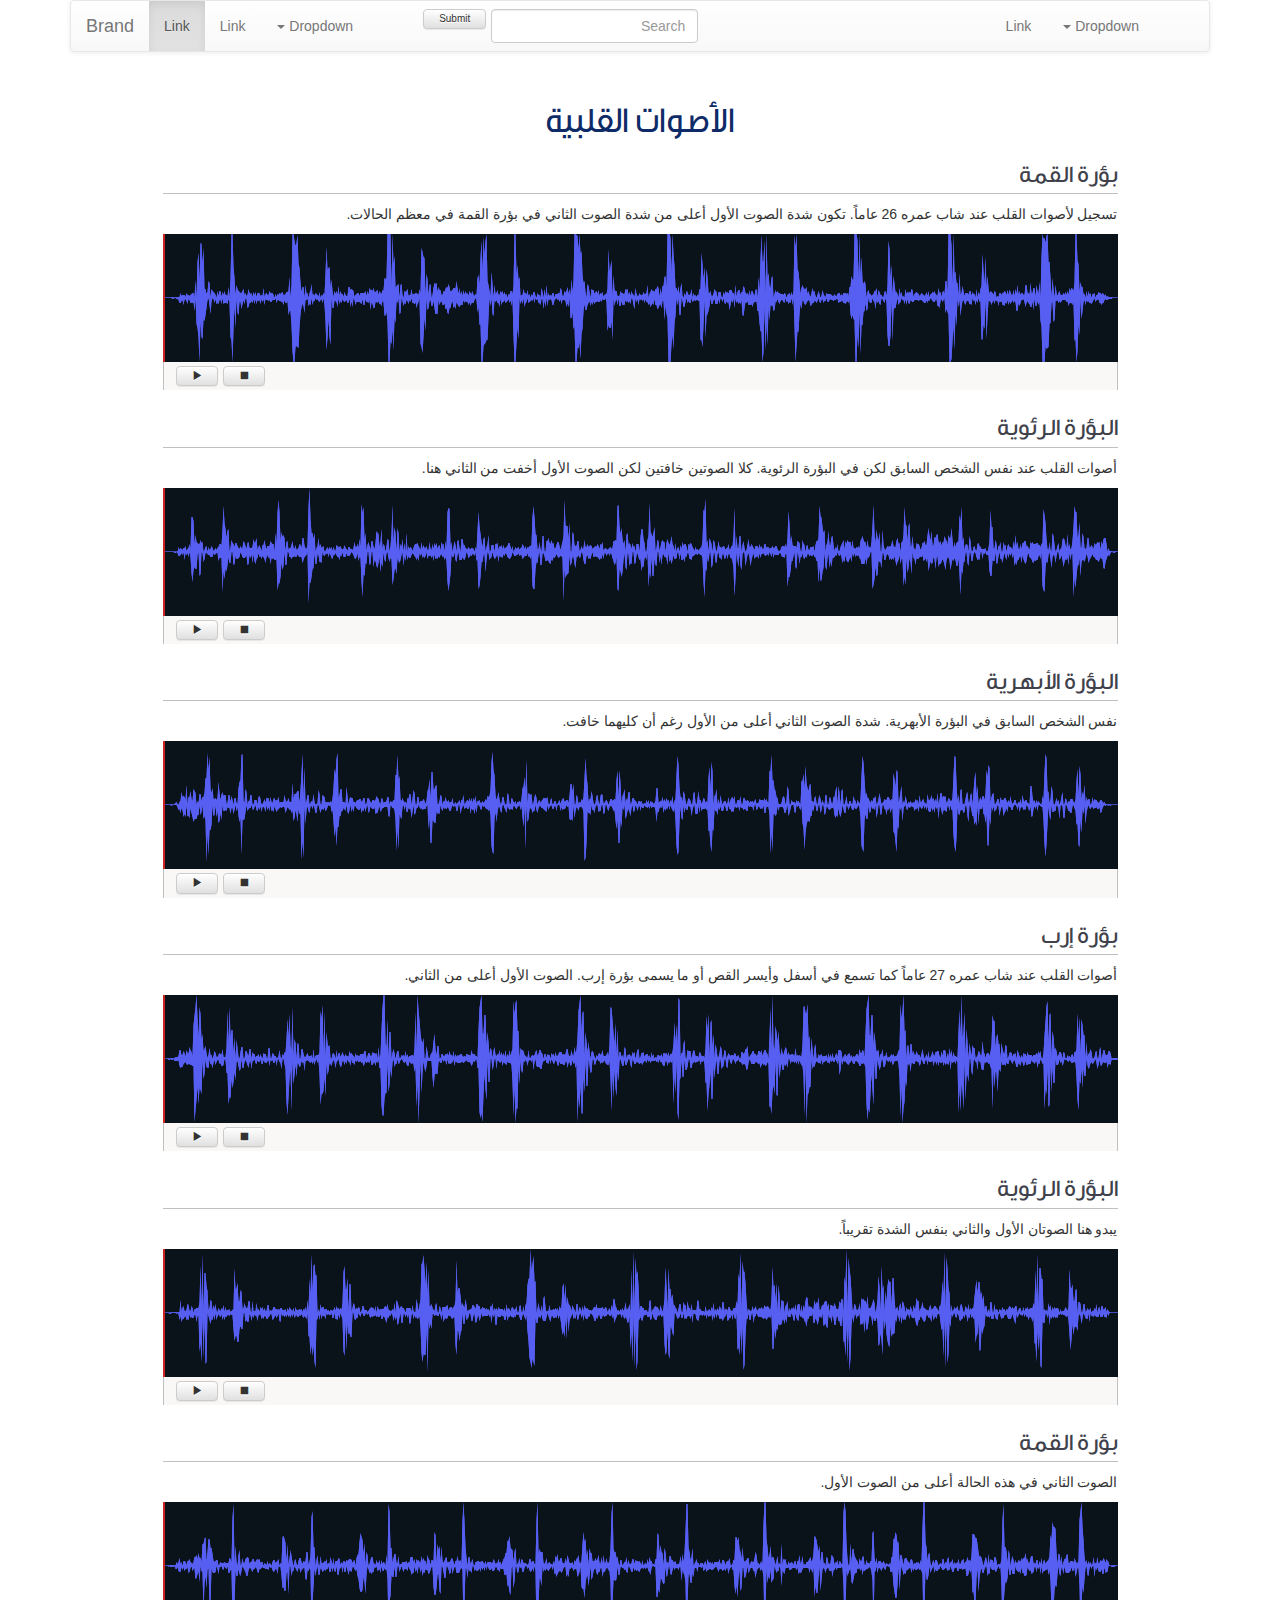
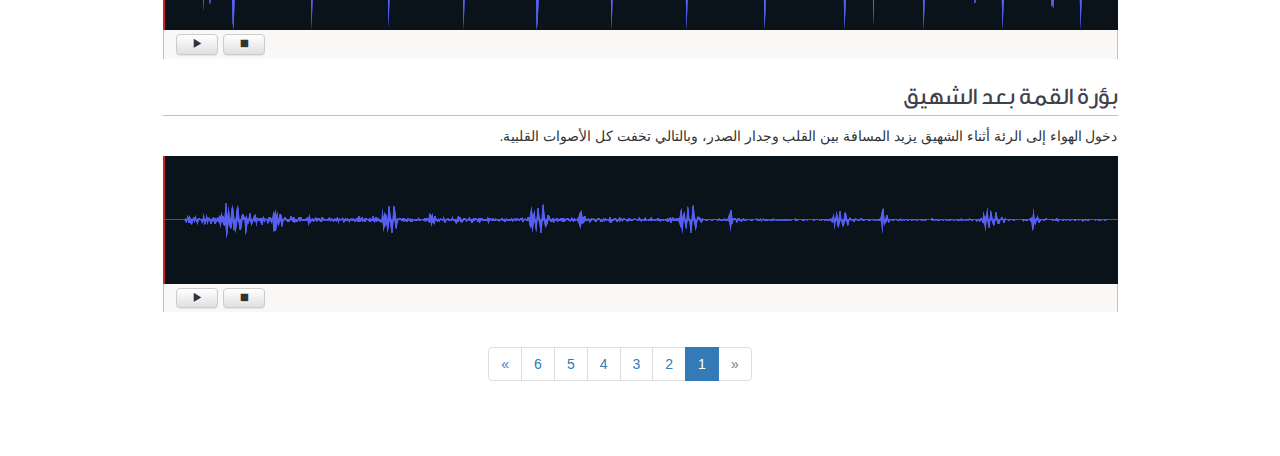
<file: index.html>
﻿<!DOCTYPE html>
<html lang="ar-sy">
<head>
    <title>أصوات القلب</title>
    <meta charset="utf-8" />
    <link href="styles/bootstrap.min.css" rel="stylesheet" />
    <link href="styles/bootstrap-theme.min.css" rel="stylesheet" />
    <link href="styles/contentstyle.css" rel="stylesheet" />
</head>
<body>
    <div class="container">
        <nav class="navbar navbar-default" role="navigation">
            <div class="container-fluid">
                <!-- Brand and toggle get grouped for better mobile display -->
                <div class="navbar-header">
                    <button type="button" class="navbar-toggle" data-toggle="collapse" data-target="#bs-example-navbar-collapse-1">
                        <span class="sr-only">Toggle navigation</span>
                        <span class="icon-bar"></span>
                        <span class="icon-bar"></span>
                        <span class="icon-bar"></span>
                    </button>
                    <a class="navbar-brand" href="#">Brand</a>
                </div>
                <!-- Collect the nav links, forms, and other content for toggling -->
                <div class="collapse navbar-collapse" id="bs-example-navbar-collapse-1">
                    <ul class="nav navbar-nav">
                        <li class="active"><a href="#">Link</a></li>
                        <li><a href="#">Link</a></li>
                        <li class="dropdown">
                            <a href="#" class="dropdown-toggle" data-toggle="dropdown">Dropdown <b class="caret"></b></a>
                            <ul class="dropdown-menu">
                                <li><a href="#">Action</a></li>
                                <li><a href="#">Another action</a></li>
                                <li><a href="#">Something else here</a></li>
                                <li class="divider"></li>
                                <li><a href="#">Separated link</a></li>
                                <li class="divider"></li>
                                <li><a href="#">One more separated link</a></li>
                            </ul>
                        </li>
                    </ul>
                    <form class="navbar-form navbar-left" role="search">
                        <div class="form-group">
                            <input type="text" class="form-control" placeholder="Search">
                        </div>
                        <button type="submit" class="btn btn-default">Submit</button>
                    </form>
                    <ul class="nav navbar-nav navbar-right">
                        <li><a href="#">Link</a></li>
                        <li class="dropdown">
                            <a href="#" class="dropdown-toggle" data-toggle="dropdown">Dropdown <b class="caret"></b></a>
                            <ul class="dropdown-menu">
                                <li><a href="#">Action</a></li>
                                <li><a href="#">Another action</a></li>
                                <li><a href="#">Something else here</a></li>
                                <li class="divider"></li>
                                <li><a href="#">Separated link</a></li>
                            </ul>
                        </li>
                    </ul>
                </div><!-- /.navbar-collapse -->
            </div><!-- /.container-fluid -->
        </nav>
        <div class="row">
            <div class="col-md-1"></div>
            <div class="col-md-10" style="direction: rtl; padding: 10px;" id="contentContainer">
                <article>
                    <h1>الأصوات القلبية</h1>
                    <section>
                        <h3>بؤرة القمة</h3>
                        <p>تسجيل لأصوات القلب عند شاب عمره 26 عاماً. تكون شدة الصوت الأول أعلى من شدة الصوت الثاني في بؤرة القمة في معظم الحالات.</p>
                        <div id="waveform01" class="waveform"></div>
                        <div id="waveformControls" class="waveformControls">
                            <button class="btn btn-default" id="playpause01">
                                <span id="playpauseicon01" class="glyphicon glyphicon-play"></span>
                            </button>
                            <button class="btn btn-default" id="stop01">
                                <span class="glyphicon glyphicon-stop"></span>
                            </button>
                        </div>
                    </section>
                    <section>
                        <h3>البؤرة الرئوية</h3>
                        <p>أصوات القلب عند نفس الشخص السابق لكن في البؤرة الرئوية. كلا الصوتين خافتين لكن الصوت الأول أخفت من الثاني هنا.</p>
                        <div id="waveform02" class="waveform"></div>
                        <div id="waveformControls" class="waveformControls">
                            <button class="btn btn-default" id="playpause02">
                                <span id="playpauseicon02" class="glyphicon glyphicon-play"></span>
                            </button>
                            <button class="btn btn-default" id="stop02">
                                <span class="glyphicon glyphicon-stop"></span>
                            </button>
                        </div>
                    </section>
                    <section>
                        <h3>البؤرة الأبهرية</h3>
                        <p>نفس الشخص السابق في البؤرة الأبهرية. شدة الصوت الثاني أعلى من الأول رغم أن كليهما خافت.</p>
                        <div id="waveform03" class="waveform"></div>
                        <div id="waveformControls" class="waveformControls">
                            <button class="btn btn-default" id="playpause03">
                                <span id="playpauseicon03" class="glyphicon glyphicon-play"></span>
                            </button>
                            <button class="btn btn-default" id="stop03">
                                <span class="glyphicon glyphicon-stop"></span>
                            </button>
                        </div>
                    </section>
                    <section>
                        <h3>بؤرة إرب</h3>
                        <p>أصوات القلب عند شاب عمره 27 عاماً كما تسمع في أسفل وأيسر القص أو ما يسمى بؤرة إرب. الصوت الأول أعلى من الثاني.</p>
                        <div id="waveform04" class="waveform"></div>
                        <div id="waveformControls" class="waveformControls">
                            <button class="btn btn-default" id="playpause04">
                                <span id="playpauseicon04" class="glyphicon glyphicon-play"></span>
                            </button>
                            <button class="btn btn-default" id="stop04">
                                <span class="glyphicon glyphicon-stop"></span>
                            </button>
                        </div>
                    </section>
                    <section>
                        <h3>البؤرة الرئوية</h3>
                        <p>يبدو هنا الصوتان الأول والثاني بنفس الشدة تقريباً.</p>
                        <div id="waveform05" class="waveform"></div>
                        <div id="waveformControls" class="waveformControls">
                            <button class="btn btn-default" id="playpause05">
                                <span id="playpauseicon05" class="glyphicon glyphicon-play"></span>
                            </button>
                            <button class="btn btn-default" id="stop05">
                                <span class="glyphicon glyphicon-stop"></span>
                            </button>
                        </div>
                    </section>
                    <section>
                        <h3>بؤرة القمة</h3>
                        <p>الصوت الثاني في هذه الحالة أعلى من الصوت الأول.</p>
                        <div id="waveform06" class="waveform"></div>
                        <div id="waveformControls" class="waveformControls">
                            <button class="btn btn-default" id="playpause06">
                                <span id="playpauseicon06" class="glyphicon glyphicon-play"></span>
                            </button>
                            <button class="btn btn-default" id="stop06">
                                <span class="glyphicon glyphicon-stop"></span>
                            </button>
                        </div>
                    </section>
                    <section>
                        <h3>بؤرة القمة بعد الشهيق</h3>
                        <p>دخول الهواء إلى الرئة أثناء الشهيق يزيد المسافة بين القلب وجدار الصدر، وبالتالي تخفت كل الأصوات القلبية.</p>
                        <div id="waveform07" class="waveform"></div>
                        <div id="waveformControls" class="waveformControls">
                            <button class="btn btn-default" id="playpause07">
                                <span id="playpauseicon07" class="glyphicon glyphicon-play"></span>
                            </button>
                            <button class="btn btn-default" id="stop07">
                                <span class="glyphicon glyphicon-stop"></span>
                            </button>
                        </div>
                    </section>
                </article>
            </div>
            <div class="col-md-1"></div>

            <div class="text-center">
                <ul class="pagination">
                    <li><a href="heartsounds/page02.html">&raquo;</a></li>
                    <li><a href="heartsounds/page06.html">6</a></li>
                    <li><a href="heartsounds/page05.html">5</a></li>
                    <li><a href="heartsounds/page04.html">4</a></li>
                    <li><a href="heartsounds/page03.html">3</a></li>
                    <li><a href="heartsounds/page02.html">2</a></li>
                    <li class="active"><a href="#">1 <span class="sr-only">(current)</span></a></li>
                    <li class="disabled"><a href="#">&laquo;</a></li>
                </ul>
            </div>
        </div>
        <footer>

        </footer>
    </div>
    <script src="scripts/jquery-2.1.4.min.js"></script>
    <script src="scripts/bootstrap.min.js"></script>
    <script src="scripts/wavesurfer.min.js"></script>
    <script src="scripts/audioplayer.js"></script>
    <script>
        initPlayer("audio/01_apex.mp3", "01");
        initPlayer("audio/01_pulmonic.mp3", "02");
        initPlayer("audio/01_aortic.mp3", "03");
        initPlayer("audio/02_erb.mp3", "04");
        initPlayer("audio/02_pulmonic.mp3", "05");
        initPlayer("audio/03_apex.mp3", "06");
        initPlayer("audio/04_apex_insp.mp3", "07");
    </script>
</body>
</html>
</file>
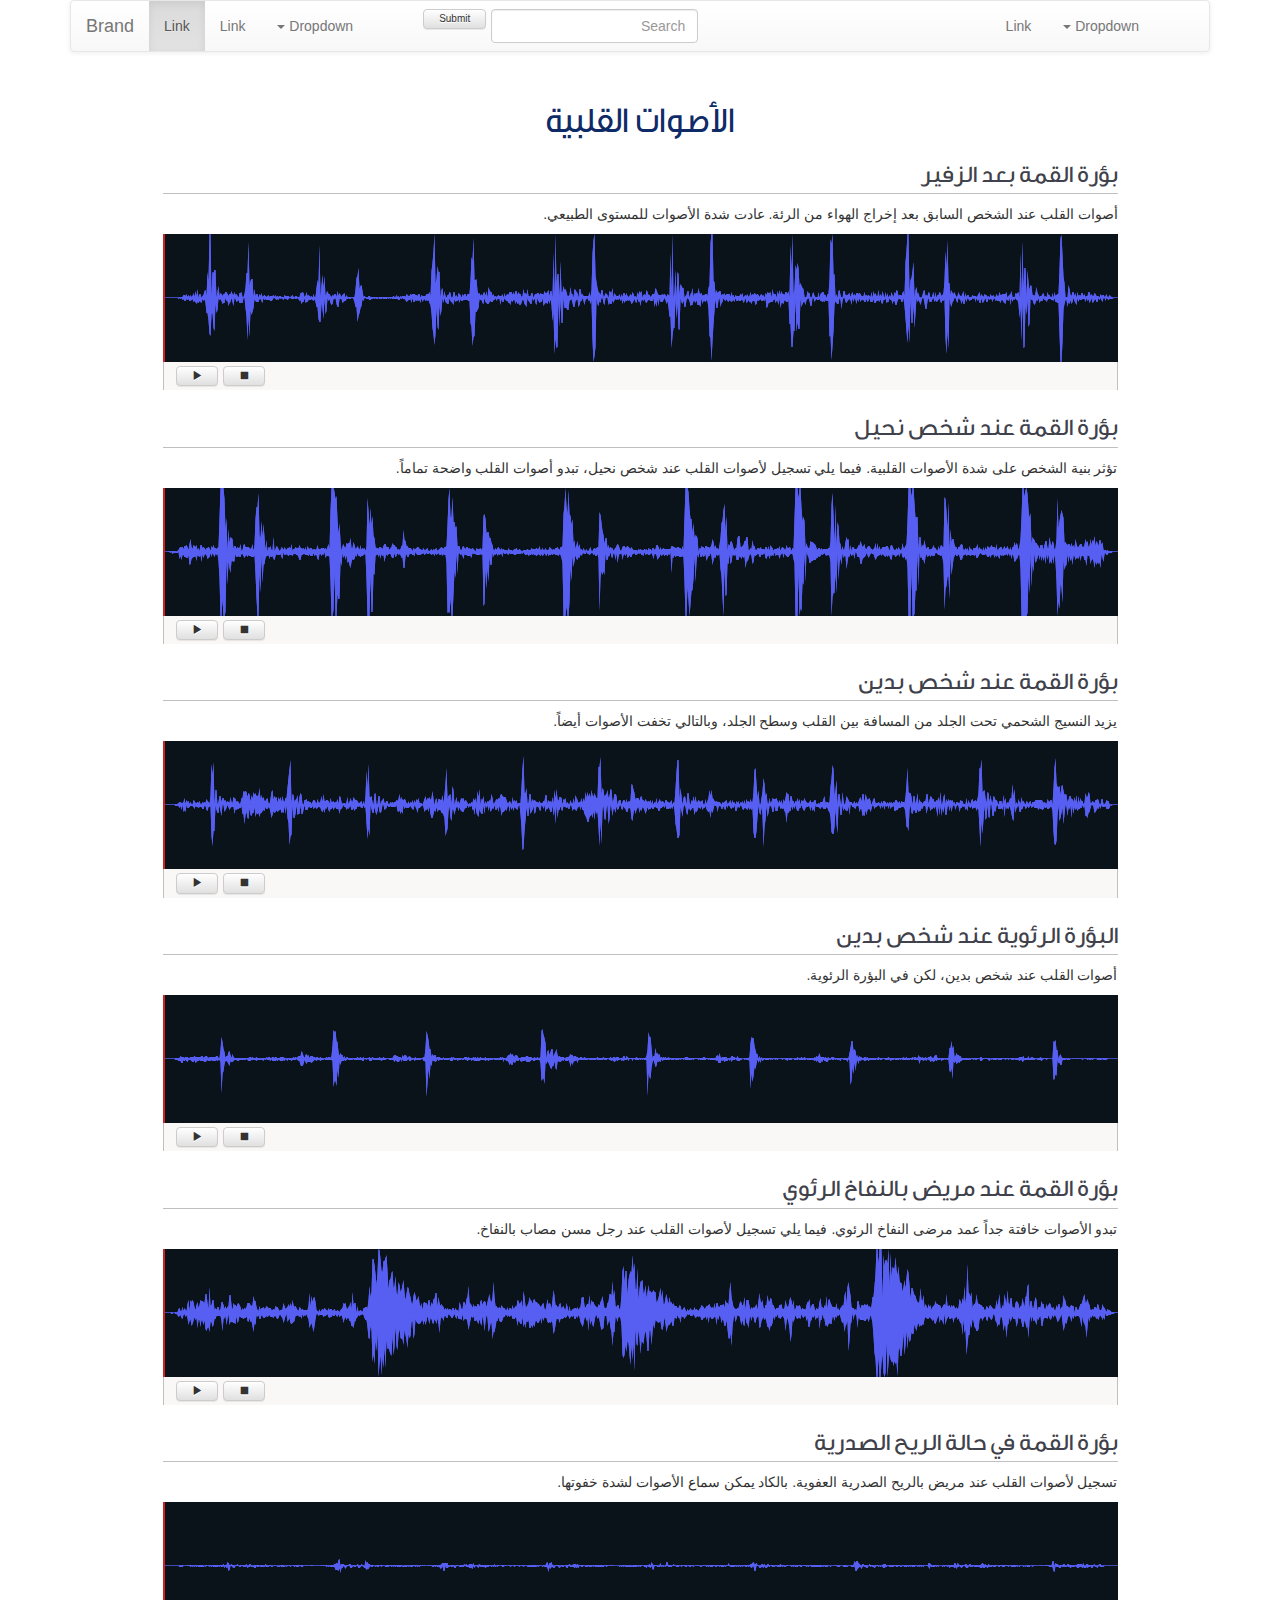
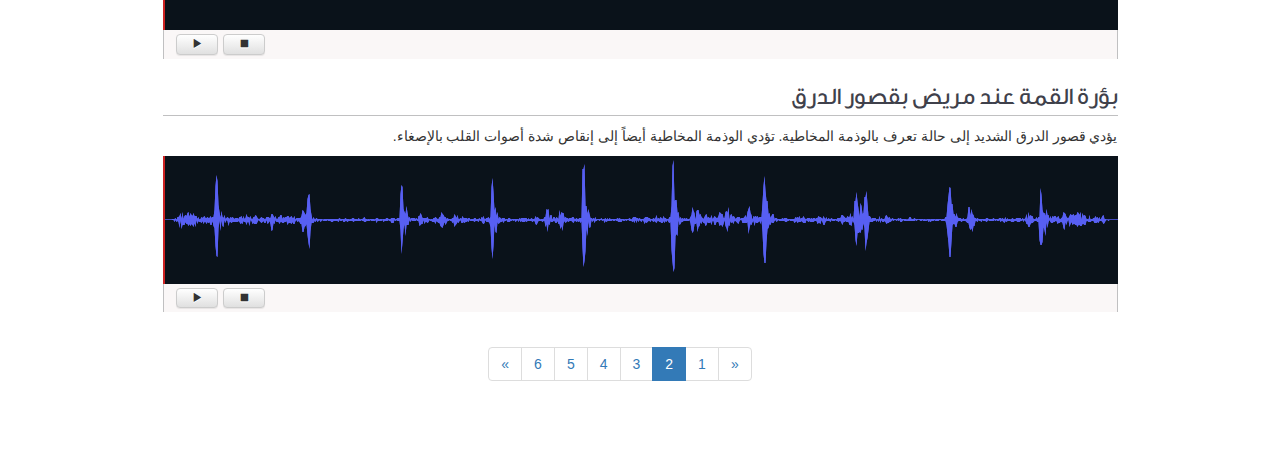
<file: heartsounds/page02.html>
﻿<!DOCTYPE html>
<html lang="ar-sy">
<head>
    <title></title>
    <meta charset="utf-8" />
    <link href="../styles/bootstrap.min.css" rel="stylesheet" />
    <link href="../styles/bootstrap-theme.min.css" rel="stylesheet" />
    <link href="../styles/contentstyle.css" rel="stylesheet" />
</head>
<body>
    <div class="container">
        <!-- #navigation bar --> 
        <nav class="navbar navbar-default" role="navigation">
            <div class="container-fluid">
                <!-- Brand and toggle get grouped for better mobile display -->
                <div class="navbar-header">
                    <button type="button" class="navbar-toggle" data-toggle="collapse" data-target="#bs-example-navbar-collapse-1">
                        <span class="sr-only">Toggle navigation</span>
                        <span class="icon-bar"></span>
                        <span class="icon-bar"></span>
                        <span class="icon-bar"></span>
                    </button>
                    <a class="navbar-brand" href="#">Brand</a>
                </div>
                <!-- Collect the nav links, forms, and other content for toggling -->
                <div class="collapse navbar-collapse" id="bs-example-navbar-collapse-1">
                    <ul class="nav navbar-nav">
                        <li class="active"><a href="#">Link</a></li>
                        <li><a href="#">Link</a></li>
                        <li class="dropdown">
                            <a href="#" class="dropdown-toggle" data-toggle="dropdown">Dropdown <b class="caret"></b></a>
                            <ul class="dropdown-menu">
                                <li><a href="#">Action</a></li>
                                <li><a href="#">Another action</a></li>
                                <li><a href="#">Something else here</a></li>
                                <li class="divider"></li>
                                <li><a href="#">Separated link</a></li>
                                <li class="divider"></li>
                                <li><a href="#">One more separated link</a></li>
                            </ul>
                        </li>
                    </ul>
                    <form class="navbar-form navbar-left" role="search">
                        <div class="form-group">
                            <input type="text" class="form-control" placeholder="Search">
                        </div>
                        <button type="submit" class="btn btn-default">Submit</button>
                    </form>
                    <ul class="nav navbar-nav navbar-right">
                        <li><a href="#">Link</a></li>
                        <li class="dropdown">
                            <a href="#" class="dropdown-toggle" data-toggle="dropdown">Dropdown <b class="caret"></b></a>
                            <ul class="dropdown-menu">
                                <li><a href="#">Action</a></li>
                                <li><a href="#">Another action</a></li>
                                <li><a href="#">Something else here</a></li>
                                <li class="divider"></li>
                                <li><a href="#">Separated link</a></li>
                            </ul>
                        </li>
                    </ul>
                </div><!-- /.navbar-collapse -->
            </div><!-- /.container-fluid -->
        </nav>
        <!-- #endregion -->
        <div class="row">
            <div class="col-md-1"></div>
            <div class="col-md-10" style="direction: rtl; padding: 10px;" id="contentContainer">
                <article>
                    <h1>الأصوات القلبية</h1>
                    <section>
                        <h3>بؤرة القمة بعد الزفير</h3>
                        <p>أصوات القلب عند الشخص السابق بعد إخراج الهواء من الرئة. عادت شدة الأصوات للمستوى الطبيعي.</p>
                        <div id="waveform01" class="waveform"></div>
                        <div id="waveformControls" class="waveformControls">
                            <button class="btn btn-default" id="playpause01">
                                <span id="playpauseicon01" class="glyphicon glyphicon-play"></span>
                            </button>
                            <button class="btn btn-default" id="stop01">
                                <span class="glyphicon glyphicon-stop"></span>
                            </button>
                        </div>
                    </section>
                    <section>
                        <h3>بؤرة القمة عند شخص نحيل</h3>
                        <p>تؤثر بنية الشخص على شدة الأصوات القلبية. فيما يلي تسجيل لأصوات القلب عند شخص نحيل، تبدو أصوات القلب واضحة تماماً.</p>
                        <div id="waveform02" class="waveform"></div>
                        <div id="waveformControls" class="waveformControls">
                            <button class="btn btn-default" id="playpause02">
                                <span id="playpauseicon02" class="glyphicon glyphicon-play"></span>
                            </button>
                            <button class="btn btn-default" id="stop02">
                                <span class="glyphicon glyphicon-stop"></span>
                            </button>
                        </div>
                    </section>
                    <section>
                        <h3>بؤرة القمة عند شخص بدين</h3>
                        <p>يزيد النسيج الشحمي تحت الجلد من المسافة بين القلب وسطح الجلد، وبالتالي تخفت الأصوات أيضاً.</p>
                        <div id="waveform03" class="waveform"></div>
                        <div id="waveformControls" class="waveformControls">
                            <button class="btn btn-default" id="playpause03">
                                <span id="playpauseicon03" class="glyphicon glyphicon-play"></span>
                            </button>
                            <button class="btn btn-default" id="stop03">
                                <span class="glyphicon glyphicon-stop"></span>
                            </button>
                        </div>
                    </section>
                    <section>
                        <h3>البؤرة الرئوية عند شخص بدين</h3>
                        <p>أصوات القلب عند شخص بدين، لكن في البؤرة الرئوية.</p>
                        <div id="waveform04" class="waveform"></div>
                        <div id="waveformControls" class="waveformControls">
                            <button class="btn btn-default" id="playpause04">
                                <span id="playpauseicon04" class="glyphicon glyphicon-play"></span>
                            </button>
                            <button class="btn btn-default" id="stop04">
                                <span class="glyphicon glyphicon-stop"></span>
                            </button>
                        </div>
                    </section>
                    <section>
                        <h3>بؤرة القمة عند مريض بالنفاخ الرئوي</h3>
                        <p>تبدو الأصوات خافتة جداً عمد مرضى النفاخ الرئوي. فيما يلي تسجيل لأصوات القلب عند رجل مسن مصاب بالنفاخ.</p>
                        <div id="waveform05" class="waveform"></div>
                        <div id="waveformControls" class="waveformControls">
                            <button class="btn btn-default" id="playpause05">
                                <span id="playpauseicon05" class="glyphicon glyphicon-play"></span>
                            </button>
                            <button class="btn btn-default" id="stop05">
                                <span class="glyphicon glyphicon-stop"></span>
                            </button>
                        </div>
                    </section>
                    <section>
                        <h3>بؤرة القمة في حالة الريح الصدرية</h3>
                        <p>تسجيل لأصوات القلب عند مريض بالريح الصدرية العفوية. بالكاد يمكن سماع الأصوات لشدة خفوتها.</p>
                        <div id="waveform06" class="waveform"></div>
                        <div id="waveformControls" class="waveformControls">
                            <button class="btn btn-default" id="playpause06">
                                <span id="playpauseicon06" class="glyphicon glyphicon-play"></span>
                            </button>
                            <button class="btn btn-default" id="stop06">
                                <span class="glyphicon glyphicon-stop"></span>
                            </button>
                        </div>
                    </section>
                    <section>
                        <h3>بؤرة القمة عند مريض بقصور الدرق</h3>
                        <p>يؤدي قصور الدرق الشديد إلى حالة تعرف بالوذمة المخاطية. تؤدي الوذمة المخاطية أيضاً إلى إنقاص شدة أصوات القلب بالإصغاء.</p>
                        <div id="waveform07" class="waveform"></div>
                        <div id="waveformControls" class="waveformControls">
                            <button class="btn btn-default" id="playpause07">
                                <span id="playpauseicon07" class="glyphicon glyphicon-play"></span>
                            </button>
                            <button class="btn btn-default" id="stop07">
                                <span class="glyphicon glyphicon-stop"></span>
                            </button>
                        </div>
                    </section>
                </article>
            </div>
            <div class="col-md-1"></div>

            <div class="text-center">
                <ul class="pagination">
                    <li><a href="page03.html">&raquo;</a></li>
                    <li><a href="page06.html">6</a></li>
                    <li><a href="page04.html">5</a></li>
                    <li><a href="page04.html">4</a></li>
                    <li><a href="page03.html">3</a></li>
                    <li class="active"><a href="page02.html">2</a></li>
                    <li><a href="../index.html">1 <span class="sr-only">(current)</span></a></li>
                    <li><a href="../index.html">&laquo;</a></li>
                </ul>
            </div>
        </div>
        <footer></footer>
    </div>
    <script src="../scripts/jquery-2.1.4.min.js"></script>
    <script src="../scripts/bootstrap.min.js"></script>
    <script src="../scripts/wavesurfer.min.js"></script>
    <script src="../scripts/audioplayer.js"></script>
    <script>
        initPlayer("../audio/04_apex_exp.mp3", "01");
        initPlayer("../audio/05_apex_thin.mp3", "02");
        initPlayer("../audio/06_apex_obese.mp3", "03");
        initPlayer("../audio/07_pulmonic_obese.mp3", "04");
        initPlayer("../audio/08_apex_emphysema.mp3", "05");
        initPlayer("../audio/09_apex_pneumothorax.mp3", "06");
        initPlayer("../audio/10_apex_myxedema.mp3", "07");
    </script>
</body>
</html>
</file>
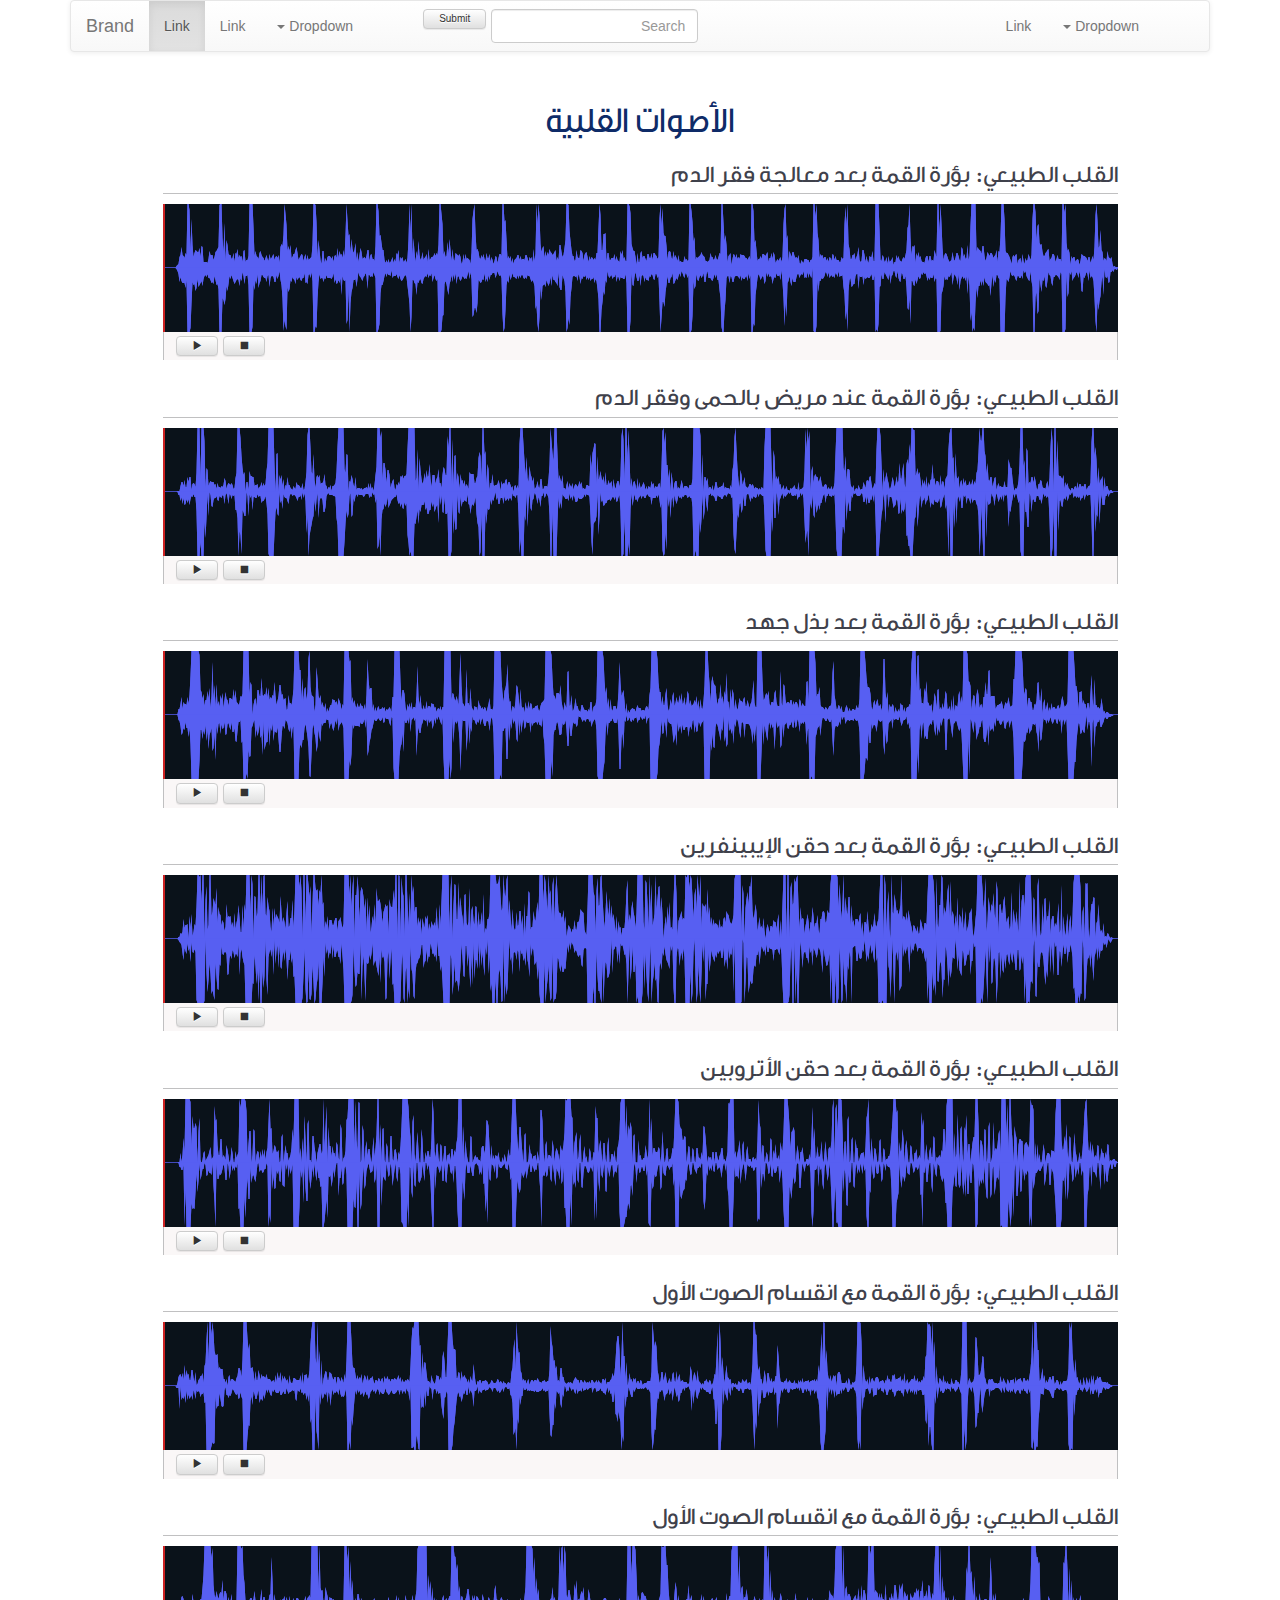
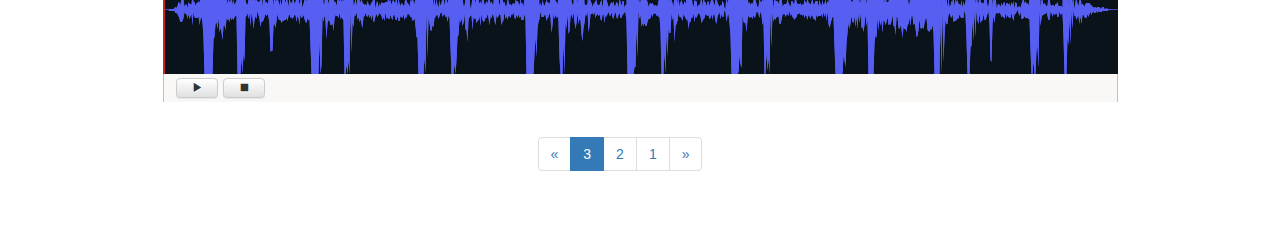
<file: heartsounds/page03.html>
﻿<!DOCTYPE html>
<html lang="ar-sy">
<head>
    <title></title>
    <meta charset="utf-8" />
    <link href="../styles/bootstrap.min.css" rel="stylesheet" />
    <link href="../styles/bootstrap-theme.min.css" rel="stylesheet" />
    <link href="../styles/contentstyle.css" rel="stylesheet" />
</head>
<body>
    <div class="container">
        <!-- #navigation bar --> 
        <nav class="navbar navbar-default" role="navigation">
            <div class="container-fluid">
                <!-- Brand and toggle get grouped for better mobile display -->
                <div class="navbar-header">
                    <button type="button" class="navbar-toggle" data-toggle="collapse" data-target="#bs-example-navbar-collapse-1">
                        <span class="sr-only">Toggle navigation</span>
                        <span class="icon-bar"></span>
                        <span class="icon-bar"></span>
                        <span class="icon-bar"></span>
                    </button>
                    <a class="navbar-brand" href="#">Brand</a>
                </div>
                <!-- Collect the nav links, forms, and other content for toggling -->
                <div class="collapse navbar-collapse" id="bs-example-navbar-collapse-1">
                    <ul class="nav navbar-nav">
                        <li class="active"><a href="#">Link</a></li>
                        <li><a href="#">Link</a></li>
                        <li class="dropdown">
                            <a href="#" class="dropdown-toggle" data-toggle="dropdown">Dropdown <b class="caret"></b></a>
                            <ul class="dropdown-menu">
                                <li><a href="#">Action</a></li>
                                <li><a href="#">Another action</a></li>
                                <li><a href="#">Something else here</a></li>
                                <li class="divider"></li>
                                <li><a href="#">Separated link</a></li>
                                <li class="divider"></li>
                                <li><a href="#">One more separated link</a></li>
                            </ul>
                        </li>
                    </ul>
                    <form class="navbar-form navbar-left" role="search">
                        <div class="form-group">
                            <input type="text" class="form-control" placeholder="Search">
                        </div>
                        <button type="submit" class="btn btn-default">Submit</button>
                    </form>
                    <ul class="nav navbar-nav navbar-right">
                        <li><a href="#">Link</a></li>
                        <li class="dropdown">
                            <a href="#" class="dropdown-toggle" data-toggle="dropdown">Dropdown <b class="caret"></b></a>
                            <ul class="dropdown-menu">
                                <li><a href="#">Action</a></li>
                                <li><a href="#">Another action</a></li>
                                <li><a href="#">Something else here</a></li>
                                <li class="divider"></li>
                                <li><a href="#">Separated link</a></li>
                            </ul>
                        </li>
                    </ul>
                </div><!-- /.navbar-collapse -->
            </div><!-- /.container-fluid -->
        </nav>
        <!-- #endregion -->
        <div class="row">
            <div class="col-md-1"></div>
            <div class="col-md-10" style="direction: rtl; padding: 10px;" id="contentContainer">
                <article>
                    <h1>الأصوات القلبية</h1>
                    <section>
                        <h3>القلب الطبيعي: بؤرة القمة بعد معالجة فقر الدم</h3>
                        <div id="waveform01" class="waveform"></div>
                        <div id="waveformControls" class="waveformControls">
                            <button class="btn btn-default" id="playpause01">
                                <span id="playpauseicon01" class="glyphicon glyphicon-play"></span>
                            </button>
                            <button class="btn btn-default" id="stop01">
                                <span class="glyphicon glyphicon-stop"></span>
                            </button>
                        </div>
                    </section>
                    <section>
                        <h3>القلب الطبيعي: بؤرة القمة عند مريض بالحمى وفقر الدم</h3>
                        <div id="waveform02" class="waveform"></div>
                        <div id="waveformControls" class="waveformControls">
                            <button class="btn btn-default" id="playpause02">
                                <span id="playpauseicon02" class="glyphicon glyphicon-play"></span>
                            </button>
                            <button class="btn btn-default" id="stop02">
                                <span class="glyphicon glyphicon-stop"></span>
                            </button>
                        </div>
                    </section>
                    <section>
                        <h3>القلب الطبيعي: بؤرة القمة بعد بذل جهد</h3>
                        <div id="waveform03" class="waveform"></div>
                        <div id="waveformControls" class="waveformControls">
                            <button class="btn btn-default" id="playpause03">
                                <span id="playpauseicon03" class="glyphicon glyphicon-play"></span>
                            </button>
                            <button class="btn btn-default" id="stop03">
                                <span class="glyphicon glyphicon-stop"></span>
                            </button>
                        </div>
                    </section>
                    <section>
                        <h3>القلب الطبيعي: بؤرة القمة بعد حقن الإيبينفرين</h3>
                        <div id="waveform04" class="waveform"></div>
                        <div id="waveformControls" class="waveformControls">
                            <button class="btn btn-default" id="playpause04">
                                <span id="playpauseicon04" class="glyphicon glyphicon-play"></span>
                            </button>
                            <button class="btn btn-default" id="stop04">
                                <span class="glyphicon glyphicon-stop"></span>
                            </button>
                        </div>
                    </section>
                    <section>
                        <h3>القلب الطبيعي: بؤرة القمة بعد حقن الأتروبين</h3>
                        <div id="waveform05" class="waveform"></div>
                        <div id="waveformControls" class="waveformControls">
                            <button class="btn btn-default" id="playpause05">
                                <span id="playpauseicon05" class="glyphicon glyphicon-play"></span>
                            </button>
                            <button class="btn btn-default" id="stop05">
                                <span class="glyphicon glyphicon-stop"></span>
                            </button>
                        </div>
                    </section>
                    <section>
                        <h3>القلب الطبيعي: بؤرة القمة مع انقسام الصوت الأول</h3>
                        <div id="waveform06" class="waveform"></div>
                        <div id="waveformControls" class="waveformControls">
                            <button class="btn btn-default" id="playpause06">
                                <span id="playpauseicon06" class="glyphicon glyphicon-play"></span>
                            </button>
                            <button class="btn btn-default" id="stop06">
                                <span class="glyphicon glyphicon-stop"></span>
                            </button>
                        </div>
                    </section>
                    <section>
                        <h3>القلب الطبيعي: بؤرة القمة مع انقسام الصوت الأول</h3>
                        <div id="waveform07" class="waveform"></div>
                        <div id="waveformControls" class="waveformControls">
                            <button class="btn btn-default" id="playpause07">
                                <span id="playpauseicon07" class="glyphicon glyphicon-play"></span>
                            </button>
                            <button class="btn btn-default" id="stop07">
                                <span class="glyphicon glyphicon-stop"></span>
                            </button>
                        </div>
                    </section>
                </article>
            </div>
            <div class="col-md-1"></div>

            <div class="text-center">
                <ul class="pagination">
                    <li><a href="page04.html">&raquo;</a></li>
                    <li class="active"><a href="heartsounds/page02.html">3</a></li>
                    <li><a href="page02.html">2</a></li>
                    <li><a href="../index.html">1 <span class="sr-only">(current)</span></a></li>
                    <li><a href="page02.html">&laquo;</a></li>
                </ul>
            </div>
        </div>
        <footer></footer>
    </div>
    <script src="../scripts/jquery-2.1.4.min.js"></script>
    <script src="../scripts/bootstrap.min.js"></script>
    <script src="../scripts/wavesurfer.min.js"></script>
    <script src="../scripts/audioplayer.js"></script>
    <script>
        initPlayer("../audio/nh_23_treated.mp3", "01");
        initPlayer("../audio/nh_24_fever_anemia.mp3", "02");
        initPlayer("../audio/nh_26_apex_exercise.mp3", "03");
        initPlayer("../audio/nh_28_apex_epinephrine.mp3", "04");
        initPlayer("../audio/nh_29_atropine.mp3", "05");
        initPlayer("../audio/nh_31_apex_splitS1.mp3", "06");
        initPlayer("../audio/nh_32_apex-splitS1.mp3", "07");
    </script>
</body>
</html>
</file>
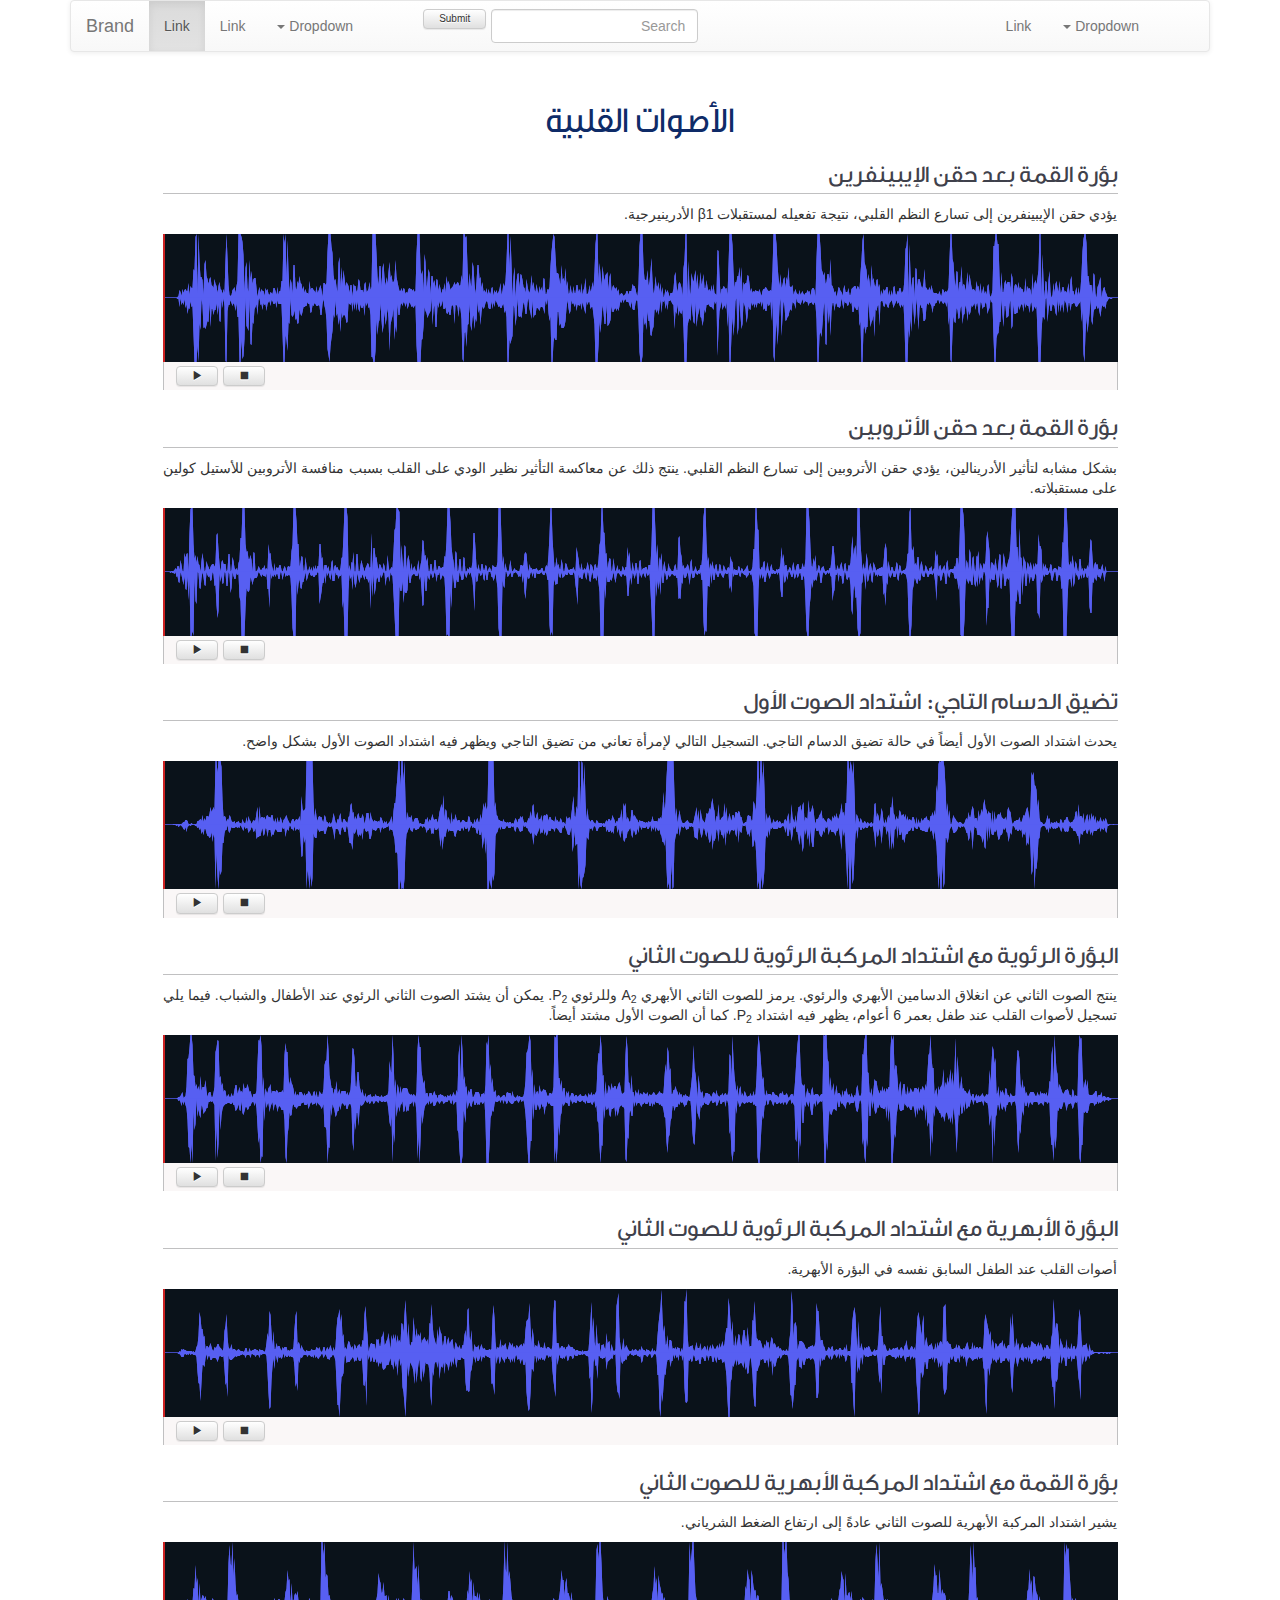
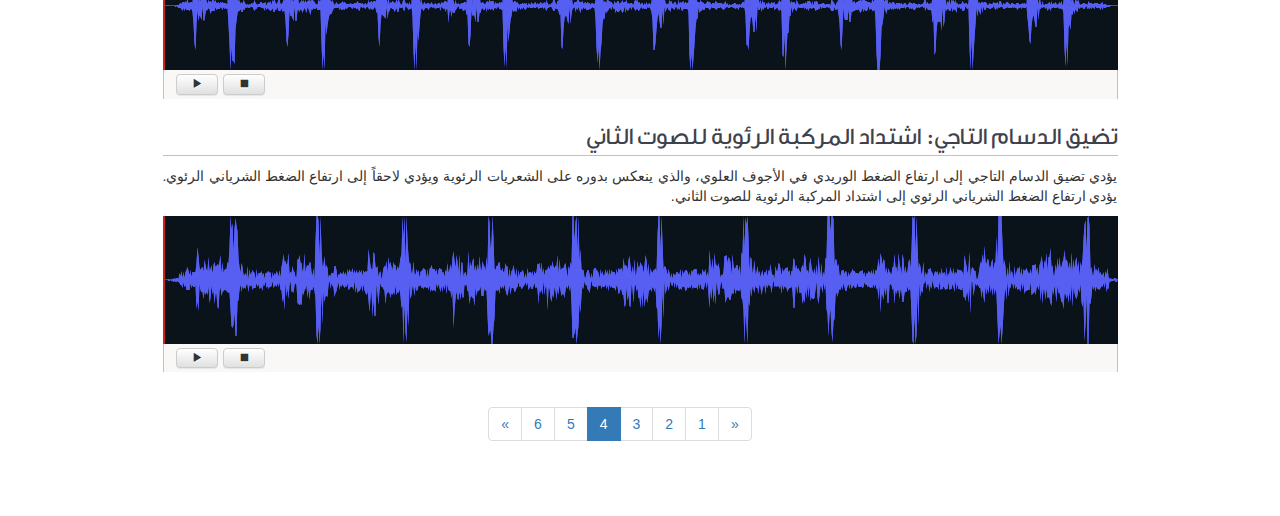
<file: heartsounds/page04.html>
﻿<!DOCTYPE html>
<html lang="ar-sy">
<head>
    <title></title>
    <meta charset="utf-8" />
    <link href="../styles/bootstrap.min.css" rel="stylesheet" />
    <link href="../styles/bootstrap-theme.min.css" rel="stylesheet" />
    <link href="../styles/contentstyle.css" rel="stylesheet" />
</head>
<body>
    <div class="container">
        <!-- #navigation bar --> 
        <nav class="navbar navbar-default" role="navigation">
            <div class="container-fluid">
                <!-- Brand and toggle get grouped for better mobile display -->
                <div class="navbar-header">
                    <button type="button" class="navbar-toggle" data-toggle="collapse" data-target="#bs-example-navbar-collapse-1">
                        <span class="sr-only">Toggle navigation</span>
                        <span class="icon-bar"></span>
                        <span class="icon-bar"></span>
                        <span class="icon-bar"></span>
                    </button>
                    <a class="navbar-brand" href="#">Brand</a>
                </div>
                <!-- Collect the nav links, forms, and other content for toggling -->
                <div class="collapse navbar-collapse" id="bs-example-navbar-collapse-1">
                    <ul class="nav navbar-nav">
                        <li class="active"><a href="#">Link</a></li>
                        <li><a href="#">Link</a></li>
                        <li class="dropdown">
                            <a href="#" class="dropdown-toggle" data-toggle="dropdown">Dropdown <b class="caret"></b></a>
                            <ul class="dropdown-menu">
                                <li><a href="#">Action</a></li>
                                <li><a href="#">Another action</a></li>
                                <li><a href="#">Something else here</a></li>
                                <li class="divider"></li>
                                <li><a href="#">Separated link</a></li>
                                <li class="divider"></li>
                                <li><a href="#">One more separated link</a></li>
                            </ul>
                        </li>
                    </ul>
                    <form class="navbar-form navbar-left" role="search">
                        <div class="form-group">
                            <input type="text" class="form-control" placeholder="Search">
                        </div>
                        <button type="submit" class="btn btn-default">Submit</button>
                    </form>
                    <ul class="nav navbar-nav navbar-right">
                        <li><a href="#">Link</a></li>
                        <li class="dropdown">
                            <a href="#" class="dropdown-toggle" data-toggle="dropdown">Dropdown <b class="caret"></b></a>
                            <ul class="dropdown-menu">
                                <li><a href="#">Action</a></li>
                                <li><a href="#">Another action</a></li>
                                <li><a href="#">Something else here</a></li>
                                <li class="divider"></li>
                                <li><a href="#">Separated link</a></li>
                            </ul>
                        </li>
                    </ul>
                </div><!-- /.navbar-collapse -->
            </div><!-- /.container-fluid -->
        </nav>
        <!-- #endregion -->
        <div class="row">
            <div class="col-md-1"></div>
            <div class="col-md-10" style="direction: rtl; padding: 10px;" id="contentContainer">
                <article>
                    <h1>الأصوات القلبية</h1>
                    <section>
                        <h3>بؤرة القمة بعد حقن الإيبينفرين</h3>
                        <p>يؤدي حقن الإيبينفرين إلى تسارع النظم القلبي، نتيجة تفعيله لمستقبلات β1 الأدرينيرجية.</p>
                        <div id="waveform01" class="waveform"></div>
                        <div id="waveformControls" class="waveformControls">
                            <button class="btn btn-default" id="playpause01">
                                <span id="playpauseicon01" class="glyphicon glyphicon-play"></span>
                            </button>
                            <button class="btn btn-default" id="stop01">
                                <span class="glyphicon glyphicon-stop"></span>
                            </button>
                        </div>
                    </section>
                    <section>
                        <h3>بؤرة القمة بعد حقن الأتروبين</h3>
                        <p>بشكل مشابه لتأثير الأدرينالين، يؤدي حقن الأتروبين إلى تسارع النظم القلبي. ينتج ذلك عن معاكسة التأثير نظير الودي على القلب بسبب منافسة الأتروبين للأستيل كولين على مستقبلاته.</p>
                        <div id="waveform02" class="waveform"></div>
                        <div id="waveformControls" class="waveformControls">
                            <button class="btn btn-default" id="playpause02">
                                <span id="playpauseicon02" class="glyphicon glyphicon-play"></span>
                            </button>
                            <button class="btn btn-default" id="stop02">
                                <span class="glyphicon glyphicon-stop"></span>
                            </button>
                        </div>
                    </section>
                    <section>
                        <h3>تضيق الدسام التاجي: اشتداد الصوت الأول</h3>
                        <p>يحدث اشتداد الصوت الأول أيضاً في حالة تضيق الدسام التاجي. التسجيل التالي لإمرأة تعاني من تضيق التاجي ويظهر فيه اشتداد الصوت الأول بشكل واضح.</p>
                        <div id="waveform03" class="waveform"></div>
                        <div id="waveformControls" class="waveformControls">
                            <button class="btn btn-default" id="playpause03">
                                <span id="playpauseicon03" class="glyphicon glyphicon-play"></span>
                            </button>
                            <button class="btn btn-default" id="stop03">
                                <span class="glyphicon glyphicon-stop"></span>
                            </button>
                        </div>
                    </section>
                    <section>
                        <h3>البؤرة الرئوية مع اشتداد المركبة الرئوية للصوت الثاني</h3>
                        <p>ينتج الصوت الثاني عن انغلاق الدسامين الأبهري والرئوي. يرمز للصوت الثاني الأبهري A<sub>2</sub> وللرئوي P<sub>2</sub>. يمكن أن يشتد الصوت الثاني الرئوي عند الأطفال والشباب. فيما يلي تسجيل لأصوات القلب عند طفل بعمر 6 أعوام، يظهر فيه اشتداد P<sub>2</sub>. كما أن الصوت الأول مشتد أيضاً.</p>
                        <div id="waveform04" class="waveform"></div>
                        <div id="waveformControls" class="waveformControls">
                            <button class="btn btn-default" id="playpause04">
                                <span id="playpauseicon04" class="glyphicon glyphicon-play"></span>
                            </button>
                            <button class="btn btn-default" id="stop04">
                                <span class="glyphicon glyphicon-stop"></span>
                            </button>
                        </div>
                    </section>
                    <section>
                        <h3>البؤرة الأبهرية مع اشتداد المركبة الرئوية للصوت الثاني</h3>
                        <p>أصوات القلب عند الطفل السابق نفسه في البؤرة الأبهرية.</p>
                        <div id="waveform05" class="waveform"></div>
                        <div id="waveformControls" class="waveformControls">
                            <button class="btn btn-default" id="playpause05">
                                <span id="playpauseicon05" class="glyphicon glyphicon-play"></span>
                            </button>
                            <button class="btn btn-default" id="stop05">
                                <span class="glyphicon glyphicon-stop"></span>
                            </button>
                        </div>
                    </section>
                    <section>
                        <h3>بؤرة القمة مع اشتداد المركبة الأبهرية للصوت الثاني</h3>
                        <p>يشير اشتداد المركبة الأبهرية للصوت الثاني عادةً إلى ارتفاع الضغط الشرياني.</p>
                        <div id="waveform06" class="waveform"></div>
                        <div id="waveformControls" class="waveformControls">
                            <button class="btn btn-default" id="playpause06">
                                <span id="playpauseicon06" class="glyphicon glyphicon-play"></span>
                            </button>
                            <button class="btn btn-default" id="stop06">
                                <span class="glyphicon glyphicon-stop"></span>
                            </button>
                        </div>
                    </section>
                    <section>
                        <h3>تضيق الدسام التاجي: اشتداد المركبة الرئوية للصوت الثاني</h3>
                        <p>يؤدي تضيق الدسام التاجي إلى ارتفاع الضغط الوريدي في الأجوف العلوي، والذي ينعكس بدوره على الشعريات الرئوية ويؤدي لاحقاً إلى ارتفاع الضغط الشرياني الرئوي. يؤدي ارتفاع الضغط الشرياني الرئوي إلى اشتداد المركبة الرئوية للصوت الثاني.</p>
                        <div id="waveform07" class="waveform"></div>
                        <div id="waveformControls" class="waveformControls">
                            <button class="btn btn-default" id="playpause07">
                                <span id="playpauseicon07" class="glyphicon glyphicon-play"></span>
                            </button>
                            <button class="btn btn-default" id="stop07">
                                <span class="glyphicon glyphicon-stop"></span>
                            </button>
                        </div>
                    </section>
                </article>
            </div>
            <div class="col-md-1"></div>

            <div class="text-center">
                <ul class="pagination">
                    <li><a href="page05.html">&raquo;</a></li>
                    <li><a href="page06.html">6</a></li>
                    <li><a href="page05.html">5</a></li>
                    <li class="active"><a href="page04.html">4</a></li>
                    <li><a href="page03.html">3</a></li>
                    <li><a href="page02.html">2</a></li>
                    <li><a href="../index.html">1 <span class="sr-only">(current)</span></a></li>
                    <li><a href="page03.html">&laquo;</a></li>
                </ul>
            </div>
        </div>
        <footer></footer>
    </div>
    <script src="../scripts/jquery-2.1.4.min.js"></script>
    <script src="../scripts/bootstrap.min.js"></script>
    <script src="../scripts/wavesurfer.min.js"></script>
    <script src="../scripts/audioplayer.js"></script>
    <script>
        initPlayer("../audio/17_apex_epinephrine.mp3", "01");
        initPlayer("../audio/18_apex_atropine.mp3", "02");
        initPlayer("../audio/19_apex_ms.mp3", "03");
        initPlayer("../audio/20_pulmonic_loudP2.mp3", "04");
        initPlayer("../audio/20_aortic_loudP2.mp3", "05");
        initPlayer("../audio/21_apex_hypertension.mp3", "06");
        initPlayer("../audio/22_apex_ms.mp3", "07");
    </script>
</body>
</html>
</file>
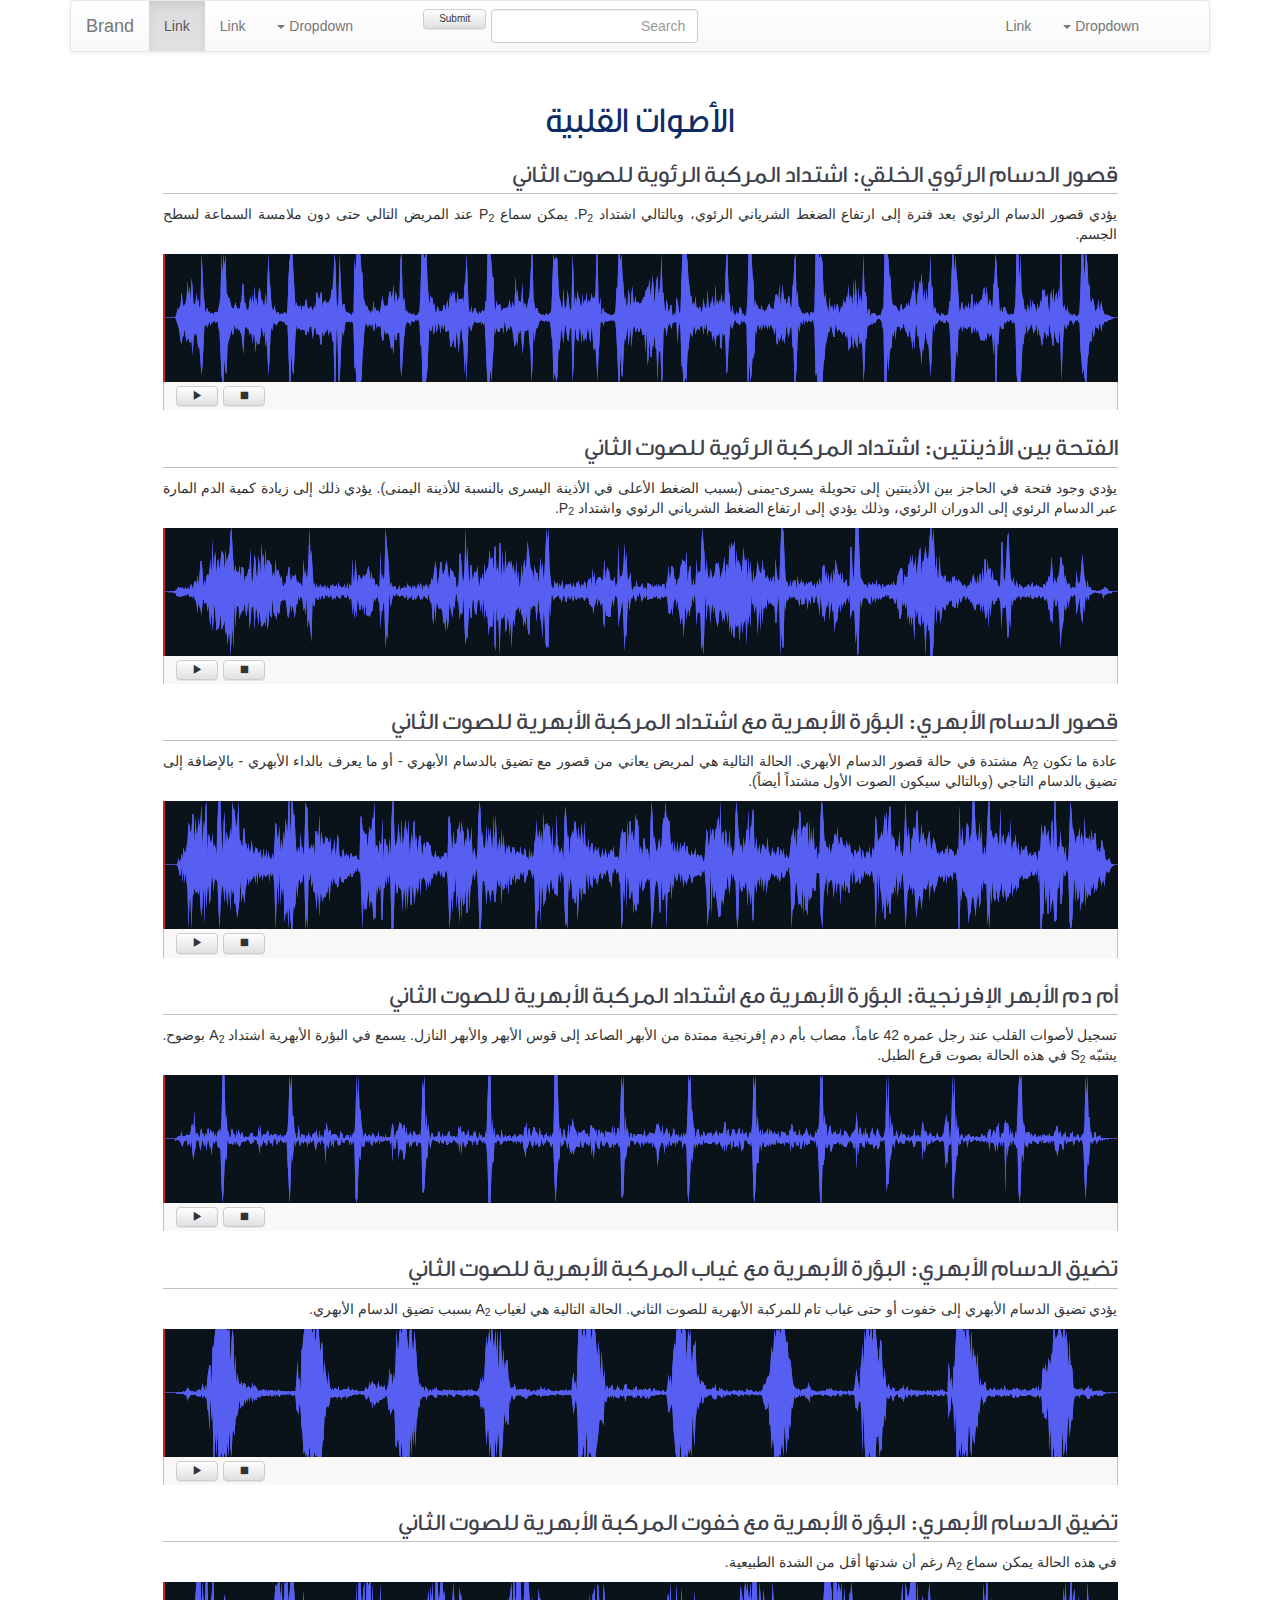
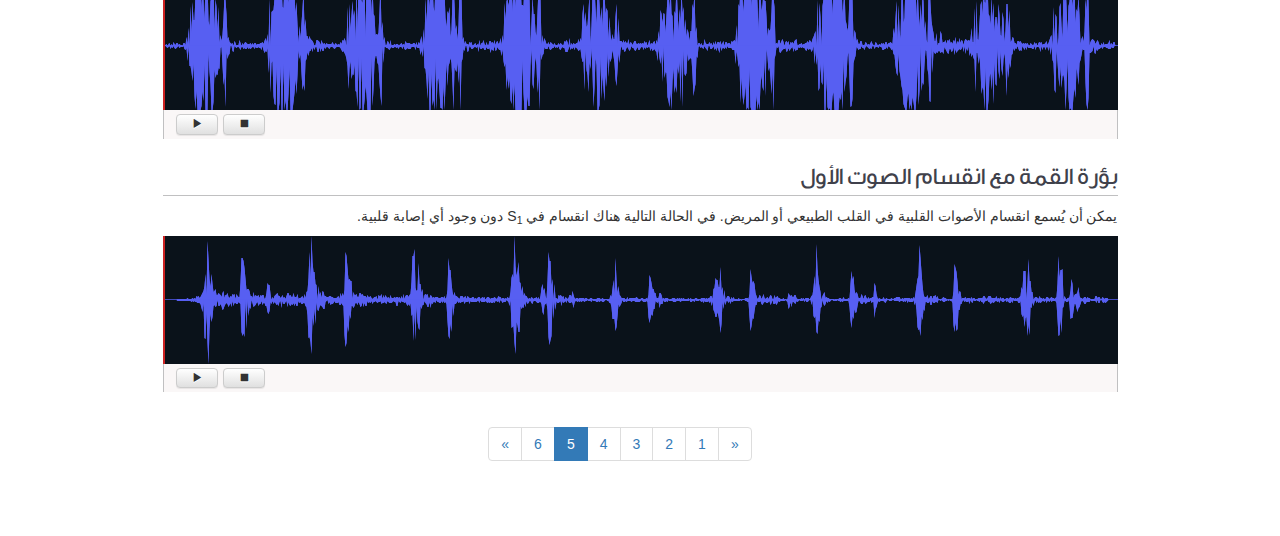
<file: heartsounds/page05.html>
﻿<!DOCTYPE html>
<html lang="ar-sy">
<head>
    <title></title>
    <meta charset="utf-8" />
    <link href="../styles/bootstrap.min.css" rel="stylesheet" />
    <link href="../styles/bootstrap-theme.min.css" rel="stylesheet" />
    <link href="../styles/contentstyle.css" rel="stylesheet" />
</head>
<body>
    <div class="container">
        <!-- #navigation bar --> 
        <nav class="navbar navbar-default" role="navigation">
            <div class="container-fluid">
                <!-- Brand and toggle get grouped for better mobile display -->
                <div class="navbar-header">
                    <button type="button" class="navbar-toggle" data-toggle="collapse" data-target="#bs-example-navbar-collapse-1">
                        <span class="sr-only">Toggle navigation</span>
                        <span class="icon-bar"></span>
                        <span class="icon-bar"></span>
                        <span class="icon-bar"></span>
                    </button>
                    <a class="navbar-brand" href="#">Brand</a>
                </div>
                <!-- Collect the nav links, forms, and other content for toggling -->
                <div class="collapse navbar-collapse" id="bs-example-navbar-collapse-1">
                    <ul class="nav navbar-nav">
                        <li class="active"><a href="#">Link</a></li>
                        <li><a href="#">Link</a></li>
                        <li class="dropdown">
                            <a href="#" class="dropdown-toggle" data-toggle="dropdown">Dropdown <b class="caret"></b></a>
                            <ul class="dropdown-menu">
                                <li><a href="#">Action</a></li>
                                <li><a href="#">Another action</a></li>
                                <li><a href="#">Something else here</a></li>
                                <li class="divider"></li>
                                <li><a href="#">Separated link</a></li>
                                <li class="divider"></li>
                                <li><a href="#">One more separated link</a></li>
                            </ul>
                        </li>
                    </ul>
                    <form class="navbar-form navbar-left" role="search">
                        <div class="form-group">
                            <input type="text" class="form-control" placeholder="Search">
                        </div>
                        <button type="submit" class="btn btn-default">Submit</button>
                    </form>
                    <ul class="nav navbar-nav navbar-right">
                        <li><a href="#">Link</a></li>
                        <li class="dropdown">
                            <a href="#" class="dropdown-toggle" data-toggle="dropdown">Dropdown <b class="caret"></b></a>
                            <ul class="dropdown-menu">
                                <li><a href="#">Action</a></li>
                                <li><a href="#">Another action</a></li>
                                <li><a href="#">Something else here</a></li>
                                <li class="divider"></li>
                                <li><a href="#">Separated link</a></li>
                            </ul>
                        </li>
                    </ul>
                </div><!-- /.navbar-collapse -->
            </div><!-- /.container-fluid -->
        </nav>
        <!-- #endregion -->
        <div class="row">
            <div class="col-md-1"></div>
            <div class="col-md-10" style="direction: rtl; padding: 10px;" id="contentContainer">
                <article>
                    <h1>الأصوات القلبية</h1>
                    <section>
                        <h3>قصور الدسام الرئوي الخلقي: اشتداد المركبة الرئوية للصوت الثاني</h3>
                        <p>يؤدي قصور الدسام الرئوي بعد فترة إلى ارتفاع الضغط الشرياني الرئوي، وبالتالي اشتداد P<sub>2</sub>. يمكن سماع P<sub>2</sub> عند المريض التالي حتى دون ملامسة السماعة لسطح الجسم.</p>
                        <div id="waveform01" class="waveform"></div>
                        <div id="waveformControls" class="waveformControls">
                            <button class="btn btn-default" id="playpause01">
                                <span id="playpauseicon01" class="glyphicon glyphicon-play"></span>
                            </button>
                            <button class="btn btn-default" id="stop01">
                                <span class="glyphicon glyphicon-stop"></span>
                            </button>
                        </div>
                    </section>
                    <section>
                        <h3>الفتحة بين الأذينتين: اشتداد المركبة الرئوية للصوت الثاني</h3>
                        <p>يؤدي وجود فتحة في الحاجز بين الأذينتين إلى تحويلة يسرى-يمنى (بسبب الضغط الأعلى في الأذينة اليسرى بالنسبة للأذينة اليمنى). يؤدي ذلك إلى زيادة كمية الدم المارة عبر الدسام الرئوي إلى الدوران الرئوي، وذلك يؤدي إلى ارتفاع الضغط الشرياني الرئوي واشتداد P<sub>2</sub>.</p>
                        <div id="waveform02" class="waveform"></div>
                        <div id="waveformControls" class="waveformControls">
                            <button class="btn btn-default" id="playpause02">
                                <span id="playpauseicon02" class="glyphicon glyphicon-play"></span>
                            </button>
                            <button class="btn btn-default" id="stop02">
                                <span class="glyphicon glyphicon-stop"></span>
                            </button>
                        </div>
                    </section>
                    <section>
                        <h3>قصور الدسام الأبهري: البؤرة الأبهرية مع اشتداد المركبة الأبهرية للصوت الثاني</h3>
                        <p>عادة ما تكون A<sub>2</sub> مشتدة في حالة قصور الدسام الأبهري. الحالة التالية هي لمريض يعاني من قصور مع تضيق بالدسام الأبهري - أو ما يعرف بالداء الأبهري - بالإضافة إلى تضيق بالدسام التاجي (وبالتالي سيكون الصوت الأول مشتداً أيضاً).</p>
                        <div id="waveform03" class="waveform"></div>
                        <div id="waveformControls" class="waveformControls">
                            <button class="btn btn-default" id="playpause03">
                                <span id="playpauseicon03" class="glyphicon glyphicon-play"></span>
                            </button>
                            <button class="btn btn-default" id="stop03">
                                <span class="glyphicon glyphicon-stop"></span>
                            </button>
                        </div>
                    </section>
                    <section>
                        <h3>أم دم الأبهر الإفرنجية: البؤرة الأبهرية مع اشتداد المركبة الأبهرية للصوت الثاني</h3>
                        <p>تسجيل لأصوات القلب عند رجل عمره 42 عاماً، مصاب بأم دم إفرنجية ممتدة من الأبهر الصاعد إلى قوس الأبهر والأبهر النازل. يسمع في البؤرة الأبهرية اشتداد A<sub>2</sub> بوضوح. يشبّه S<sub>2</sub> في هذه الحالة بصوت قرع الطبل.</p>
                        <div id="waveform04" class="waveform"></div>
                        <div id="waveformControls" class="waveformControls">
                            <button class="btn btn-default" id="playpause04">
                                <span id="playpauseicon04" class="glyphicon glyphicon-play"></span>
                            </button>
                            <button class="btn btn-default" id="stop04">
                                <span class="glyphicon glyphicon-stop"></span>
                            </button>
                        </div>
                    </section>
                    <section>
                        <h3>تضيق الدسام الأبهري: البؤرة الأبهرية مع غياب المركبة الأبهرية للصوت الثاني</h3>
                        <p>يؤدي تضيق الدسام الأبهري إلى خفوت أو حتى غياب تام للمركبة الأبهرية للصوت الثاني. الحالة التالية هي لغياب A<sub>2</sub> بسبب تضيق الدسام الأبهري.</p>
                        <div id="waveform05" class="waveform"></div>
                        <div id="waveformControls" class="waveformControls">
                            <button class="btn btn-default" id="playpause05">
                                <span id="playpauseicon05" class="glyphicon glyphicon-play"></span>
                            </button>
                            <button class="btn btn-default" id="stop05">
                                <span class="glyphicon glyphicon-stop"></span>
                            </button>
                        </div>
                    </section>
                    <section>
                        <h3>تضيق الدسام الأبهري: البؤرة الأبهرية مع خفوت المركبة الأبهرية للصوت الثاني</h3>
                        <p>في هذه الحالة يمكن سماع A<sub>2</sub> رغم أن شدتها أقل من الشدة الطبيعية.</p>
                        <div id="waveform06" class="waveform"></div>
                        <div id="waveformControls" class="waveformControls">
                            <button class="btn btn-default" id="playpause06">
                                <span id="playpauseicon06" class="glyphicon glyphicon-play"></span>
                            </button>
                            <button class="btn btn-default" id="stop06">
                                <span class="glyphicon glyphicon-stop"></span>
                            </button>
                        </div>
                    </section>
                    <section>
                        <h3>بؤرة القمة مع انقسام الصوت الأول</h3>
                        <p>يمكن أن يُسمع انقسام الأصوات القلبية في القلب الطبيعي أو المريض. في الحالة التالية هناك انقسام في S<sub>1</sub> دون وجود أي إصابة قلبية.</p>
                        <div id="waveform07" class="waveform"></div>
                        <div id="waveformControls" class="waveformControls">
                            <button class="btn btn-default" id="playpause07">
                                <span id="playpauseicon07" class="glyphicon glyphicon-play"></span>
                            </button>
                            <button class="btn btn-default" id="stop07">
                                <span class="glyphicon glyphicon-stop"></span>
                            </button>
                        </div>
                    </section>
                </article>
            </div>
            <div class="col-md-1"></div>

            <div class="text-center">
                <ul class="pagination">
                    <li><a href="page06.html">&raquo;</a></li>
                    <li><a href="page06.html">6</a></li>
                    <li class="active"><a href="page05.html">5</a></li>
                    <li><a href="page04.html">4</a></li>
                    <li><a href="page03.html">3</a></li>
                    <li><a href="page02.html">2</a></li>
                    <li><a href="../index.html">1 <span class="sr-only">(current)</span></a></li>
                    <li><a href="page04.html">&laquo;</a></li>
                </ul>
            </div>
        </div>
        <footer></footer>
    </div>
    <script src="../scripts/jquery-2.1.4.min.js"></script>
    <script src="../scripts/bootstrap.min.js"></script>
    <script src="../scripts/wavesurfer.min.js"></script>
    <script src="../scripts/audioplayer.js"></script>
    <script>
        initPlayer("../audio/23_pr.mp3", "01");
        initPlayer("../audio/24_asd.mp3", "02");
        initPlayer("../audio/25_ar&as&ms.mp3", "03");
        initPlayer("../audio/26_syphiliticaneurysm.mp3", "04");
        initPlayer("../audio/27_as.mp3", "05");
        initPlayer("../audio/28_as.mp3", "06");
        initPlayer("../audio/29_apex_splitS1.mp3", "07");
    </script>
</body>
</html>
</file>
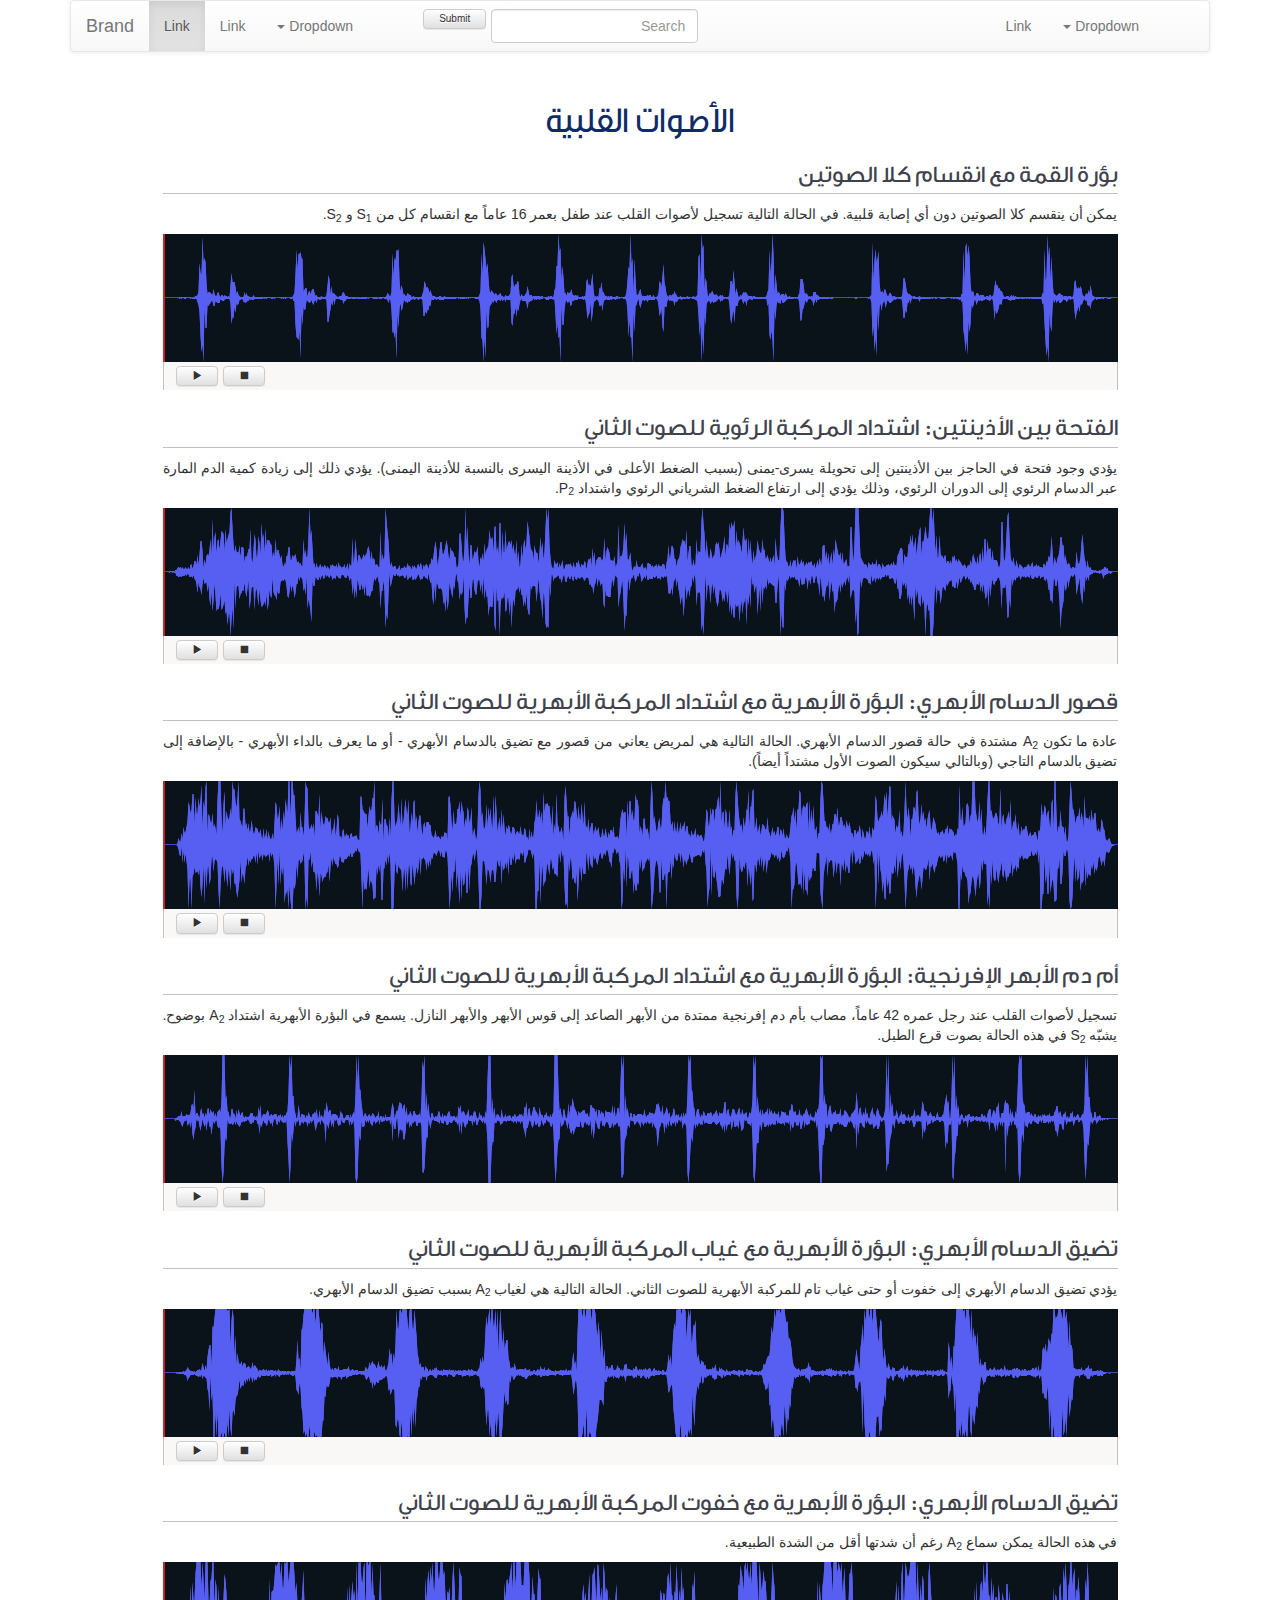
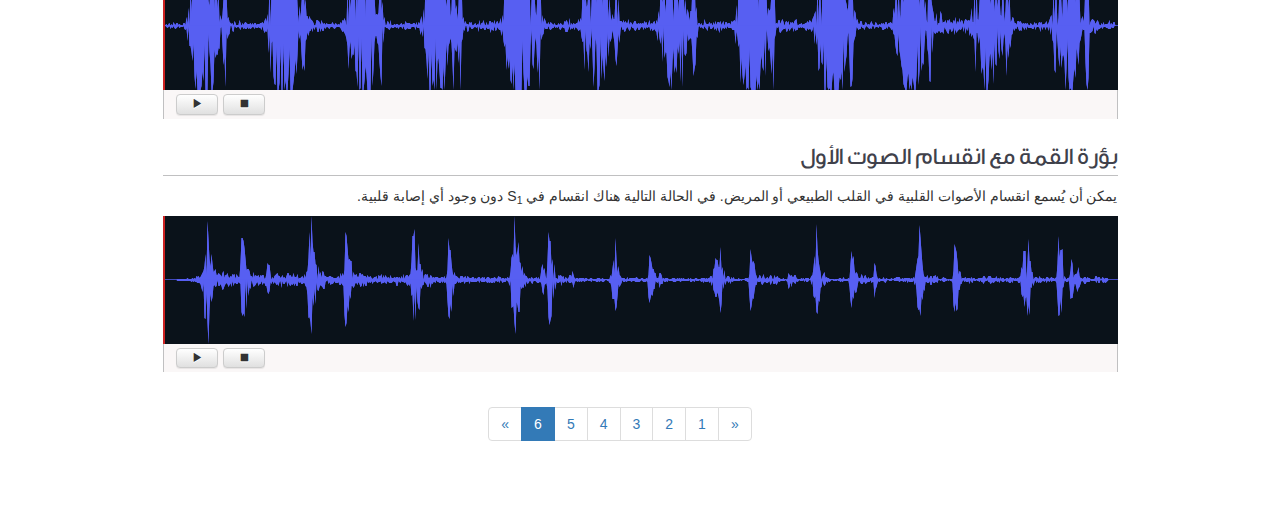
<file: heartsounds/page06.html>
﻿<!DOCTYPE html>
<html lang="ar-sy">
<head>
    <title></title>
    <meta charset="utf-8" />
    <link href="../styles/bootstrap.min.css" rel="stylesheet" />
    <link href="../styles/bootstrap-theme.min.css" rel="stylesheet" />
    <link href="../styles/contentstyle.css" rel="stylesheet" />
</head>
<body>
    <div class="container">
        <!-- #navigation bar --> 
        <nav class="navbar navbar-default" role="navigation">
            <div class="container-fluid">
                <!-- Brand and toggle get grouped for better mobile display -->
                <div class="navbar-header">
                    <button type="button" class="navbar-toggle" data-toggle="collapse" data-target="#bs-example-navbar-collapse-1">
                        <span class="sr-only">Toggle navigation</span>
                        <span class="icon-bar"></span>
                        <span class="icon-bar"></span>
                        <span class="icon-bar"></span>
                    </button>
                    <a class="navbar-brand" href="#">Brand</a>
                </div>
                <!-- Collect the nav links, forms, and other content for toggling -->
                <div class="collapse navbar-collapse" id="bs-example-navbar-collapse-1">
                    <ul class="nav navbar-nav">
                        <li class="active"><a href="#">Link</a></li>
                        <li><a href="#">Link</a></li>
                        <li class="dropdown">
                            <a href="#" class="dropdown-toggle" data-toggle="dropdown">Dropdown <b class="caret"></b></a>
                            <ul class="dropdown-menu">
                                <li><a href="#">Action</a></li>
                                <li><a href="#">Another action</a></li>
                                <li><a href="#">Something else here</a></li>
                                <li class="divider"></li>
                                <li><a href="#">Separated link</a></li>
                                <li class="divider"></li>
                                <li><a href="#">One more separated link</a></li>
                            </ul>
                        </li>
                    </ul>
                    <form class="navbar-form navbar-left" role="search">
                        <div class="form-group">
                            <input type="text" class="form-control" placeholder="Search">
                        </div>
                        <button type="submit" class="btn btn-default">Submit</button>
                    </form>
                    <ul class="nav navbar-nav navbar-right">
                        <li><a href="#">Link</a></li>
                        <li class="dropdown">
                            <a href="#" class="dropdown-toggle" data-toggle="dropdown">Dropdown <b class="caret"></b></a>
                            <ul class="dropdown-menu">
                                <li><a href="#">Action</a></li>
                                <li><a href="#">Another action</a></li>
                                <li><a href="#">Something else here</a></li>
                                <li class="divider"></li>
                                <li><a href="#">Separated link</a></li>
                            </ul>
                        </li>
                    </ul>
                </div><!-- /.navbar-collapse -->
            </div><!-- /.container-fluid -->
        </nav>
        <!-- #endregion -->
        <div class="row">
            <div class="col-md-1"></div>
            <div class="col-md-10" style="direction: rtl; padding: 10px;" id="contentContainer">
                <article>
                    <h1>الأصوات القلبية</h1>
                    <section>
                        <h3>بؤرة القمة مع انقسام كلا الصوتين</h3>
                        <p>يمكن أن ينقسم كلا الصوتين دون أي إصابة قلبية. في الحالة التالية تسجيل لأصوات القلب عند طفل بعمر 16 عاماً مع انقسام كل من S<sub>1</sub> و S<sub>2</sub>.</p>
                        <div id="waveform01" class="waveform"></div>
                        <div id="waveformControls" class="waveformControls">
                            <button class="btn btn-default" id="playpause01">
                                <span id="playpauseicon01" class="glyphicon glyphicon-play"></span>
                            </button>
                            <button class="btn btn-default" id="stop01">
                                <span class="glyphicon glyphicon-stop"></span>
                            </button>
                        </div>
                    </section>
                    <section>
                        <h3>الفتحة بين الأذينتين: اشتداد المركبة الرئوية للصوت الثاني</h3>
                        <p>يؤدي وجود فتحة في الحاجز بين الأذينتين إلى تحويلة يسرى-يمنى (بسبب الضغط الأعلى في الأذينة اليسرى بالنسبة للأذينة اليمنى). يؤدي ذلك إلى زيادة كمية الدم المارة عبر الدسام الرئوي إلى الدوران الرئوي، وذلك يؤدي إلى ارتفاع الضغط الشرياني الرئوي واشتداد P<sub>2</sub>.</p>
                        <div id="waveform02" class="waveform"></div>
                        <div id="waveformControls" class="waveformControls">
                            <button class="btn btn-default" id="playpause02">
                                <span id="playpauseicon02" class="glyphicon glyphicon-play"></span>
                            </button>
                            <button class="btn btn-default" id="stop02">
                                <span class="glyphicon glyphicon-stop"></span>
                            </button>
                        </div>
                    </section>
                    <section>
                        <h3>قصور الدسام الأبهري: البؤرة الأبهرية مع اشتداد المركبة الأبهرية للصوت الثاني</h3>
                        <p>عادة ما تكون A<sub>2</sub> مشتدة في حالة قصور الدسام الأبهري. الحالة التالية هي لمريض يعاني من قصور مع تضيق بالدسام الأبهري - أو ما يعرف بالداء الأبهري - بالإضافة إلى تضيق بالدسام التاجي (وبالتالي سيكون الصوت الأول مشتداً أيضاً).</p>
                        <div id="waveform03" class="waveform"></div>
                        <div id="waveformControls" class="waveformControls">
                            <button class="btn btn-default" id="playpause03">
                                <span id="playpauseicon03" class="glyphicon glyphicon-play"></span>
                            </button>
                            <button class="btn btn-default" id="stop03">
                                <span class="glyphicon glyphicon-stop"></span>
                            </button>
                        </div>
                    </section>
                    <section>
                        <h3>أم دم الأبهر الإفرنجية: البؤرة الأبهرية مع اشتداد المركبة الأبهرية للصوت الثاني</h3>
                        <p>تسجيل لأصوات القلب عند رجل عمره 42 عاماً، مصاب بأم دم إفرنجية ممتدة من الأبهر الصاعد إلى قوس الأبهر والأبهر النازل. يسمع في البؤرة الأبهرية اشتداد A<sub>2</sub> بوضوح. يشبّه S<sub>2</sub> في هذه الحالة بصوت قرع الطبل.</p>
                        <div id="waveform04" class="waveform"></div>
                        <div id="waveformControls" class="waveformControls">
                            <button class="btn btn-default" id="playpause04">
                                <span id="playpauseicon04" class="glyphicon glyphicon-play"></span>
                            </button>
                            <button class="btn btn-default" id="stop04">
                                <span class="glyphicon glyphicon-stop"></span>
                            </button>
                        </div>
                    </section>
                    <section>
                        <h3>تضيق الدسام الأبهري: البؤرة الأبهرية مع غياب المركبة الأبهرية للصوت الثاني</h3>
                        <p>يؤدي تضيق الدسام الأبهري إلى خفوت أو حتى غياب تام للمركبة الأبهرية للصوت الثاني. الحالة التالية هي لغياب A<sub>2</sub> بسبب تضيق الدسام الأبهري.</p>
                        <div id="waveform05" class="waveform"></div>
                        <div id="waveformControls" class="waveformControls">
                            <button class="btn btn-default" id="playpause05">
                                <span id="playpauseicon05" class="glyphicon glyphicon-play"></span>
                            </button>
                            <button class="btn btn-default" id="stop05">
                                <span class="glyphicon glyphicon-stop"></span>
                            </button>
                        </div>
                    </section>
                    <section>
                        <h3>تضيق الدسام الأبهري: البؤرة الأبهرية مع خفوت المركبة الأبهرية للصوت الثاني</h3>
                        <p>في هذه الحالة يمكن سماع A<sub>2</sub> رغم أن شدتها أقل من الشدة الطبيعية.</p>
                        <div id="waveform06" class="waveform"></div>
                        <div id="waveformControls" class="waveformControls">
                            <button class="btn btn-default" id="playpause06">
                                <span id="playpauseicon06" class="glyphicon glyphicon-play"></span>
                            </button>
                            <button class="btn btn-default" id="stop06">
                                <span class="glyphicon glyphicon-stop"></span>
                            </button>
                        </div>
                    </section>
                    <section>
                        <h3>بؤرة القمة مع انقسام الصوت الأول</h3>
                        <p>يمكن أن يُسمع انقسام الأصوات القلبية في القلب الطبيعي أو المريض. في الحالة التالية هناك انقسام في S<sub>1</sub> دون وجود أي إصابة قلبية.</p>
                        <div id="waveform07" class="waveform"></div>
                        <div id="waveformControls" class="waveformControls">
                            <button class="btn btn-default" id="playpause07">
                                <span id="playpauseicon07" class="glyphicon glyphicon-play"></span>
                            </button>
                            <button class="btn btn-default" id="stop07">
                                <span class="glyphicon glyphicon-stop"></span>
                            </button>
                        </div>
                    </section>
                </article>
            </div>
            <div class="col-md-1"></div>

            <div class="text-center">
                <ul class="pagination">
                    <li><a href="page07.html">&raquo;</a></li>
                    <li class="active"><a href="page06.html">6</a></li>
                    <li><a href="page05.html">5</a></li>
                    <li><a href="page04.html">4</a></li>
                    <li><a href="page03.html">3</a></li>
                    <li><a href="page02.html">2</a></li>
                    <li><a href="../index.html">1 <span class="sr-only">(current)</span></a></li>
                    <li><a href="page04.html">&laquo;</a></li>
                </ul>
            </div>
        </div>
        <footer></footer>
    </div>
    <script src="../scripts/jquery-2.1.4.min.js"></script>
    <script src="../scripts/bootstrap.min.js"></script>
    <script src="../scripts/wavesurfer.min.js"></script>
    <script src="../scripts/audioplayer.js"></script>
    <script>
        initPlayer("../audio/30_apex_splitS1&S2.mp3", "01");
        initPlayer("../audio/24_asd.mp3", "02");
        initPlayer("../audio/25_ar&as&ms.mp3", "03");
        initPlayer("../audio/26_syphiliticaneurysm.mp3", "04");
        initPlayer("../audio/27_as.mp3", "05");
        initPlayer("../audio/28_as.mp3", "06");
        initPlayer("../audio/29_apex_splitS1.mp3", "07");
    </script>
</body>
</html>
</file>
<file: styles/contentstyle.css>
﻿@font-face {
    font-family: 'GEFlow';
    src: url('../fonts/GEFlow.eot') format('embedded-opentype'), url('../fonts/GEFlow.otf') format('opentype'), url('../fonts/GEFlow.woff') format('woff'), url('../fonts/GEFlow.ttf') format('truetype'), url('../fonts/GEFlow.svg#GEFlow') format('svg');
    font-weight: normal;
    font-style: normal;
}

@font-face {
  font-family: 'GEDinarOne-Medium';
  src: url('../fonts/GEDinarOne-Medium.eot?#iefix') format('embedded-opentype'),  url('../fonts/GEDinarOne-Medium.otf')  format('opentype'),
	     url('../fonts/GEDinarOne-Medium.woff') format('woff'), url('../fonts/GEDinarOne-Medium.ttf')  format('truetype'), url('../fonts/GEDinarOne-Medium.svg#GEDinarOne-Medium') format('svg');
  font-weight: normal;
  font-style: normal;
}

body {
    direction: rtl;
}

footer {
    height: 50px;
}

p {
    font-family: Tahoma, Arial;
    text-align: justify;
    /*padding: 50px;*/
}

h1 {
    font-family: "GEFLOW", Tahoma;
    text-align: center;
    color: #0e2b68;
}

h3 {
    font-family: "GEDinarOne-Medium", Tahoma;
    color: #3f414b;
    padding-bottom: 5px;
    border-bottom:1px solid #c0c0c1;
}


#contentContainer {

}

.waveform {
    width: auto;
    background-color: #0a121a;
}

.waveformControls {
    display: inline-block;
    width: 100%;
    padding: 4px 12px 4px 12px;
    border-left: solid 1px #c0c0c1;
    border-right: solid 1px #c0c0c1;
    background-color: #faf7f7
}

.btn {
    float: left;
    padding: 2px 15px 2px 15px;
    margin-right: 5px;
    font-size: 10px;
}
</file>
